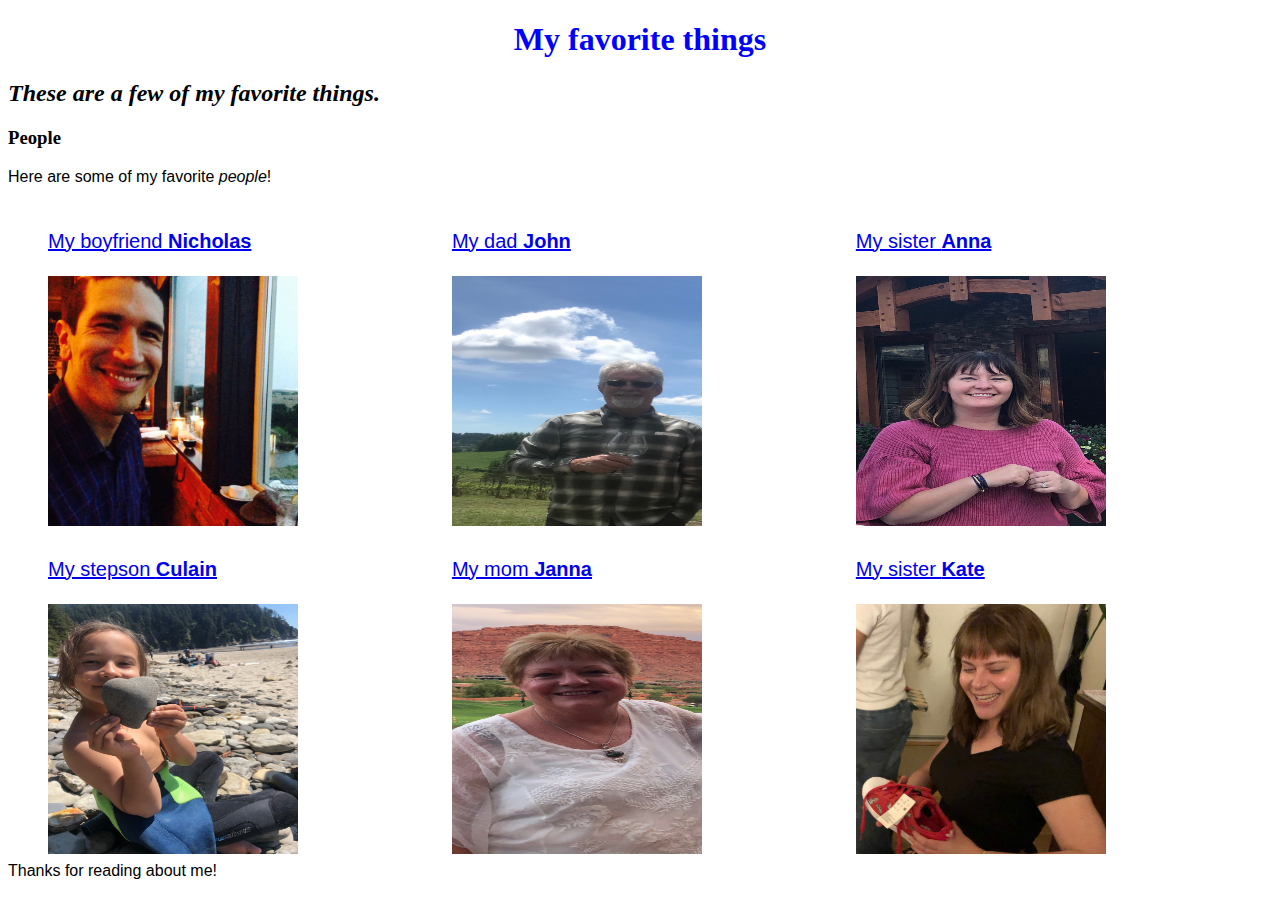
<file: index.html>
<!DOCTYPE html>
<html>
  <head>
    <link href="css/styles.css" rel="stylesheet" type="text/css">
    <title>My favorite things</title>
  </head>
  <body>
    <h1>My favorite things</h1>
    <h2>These are a few of my favorite things.</h2>

    <h3>People</h3>
    <p>Here are some of my favorite <em>people</em>!</p>
    <ul>
      <div class="column">
        <li>
          <a href="http://www.example.com/christopher.html">
            <p>My boyfriend <strong>Nicholas</strong></p>
            <img src="img/Nick.jpeg" class="medium" alt="A photo of Nicholas." />
          </a>
        </li>
        <li>
          <a href="http://www.example.com/christopher.html">
            <p>My stepson <strong>Culain</strong></p>
            <img src="img/Culain.jpeg" class="medium" alt="A photo of Culain." />
          </a>
        </li>
      </div>
      <div class="column"> 
        <li>
          <a href="http://www.example.com/steve.html">
            <p>My dad <strong>John</strong></p>
            <img src="img/John.jpeg" class="medium" alt="A photo of John." />
          </a>
        </li>
        <li>
          <a href="http://www.example.com/carol.html">
            <p>My mom <strong>Janna</strong></p>
            <img src="img/Janna.jpeg" class="medium" alt="A photo of Janna." />
          </a>
        </li>
      </div>
      <div class="column">
        <li>
          <a href="http://www.example.com/jessica.html">
            <p>My sister <strong>Anna</strong></p>
            <img src="img/Anna.jpeg" class="medium" alt="A photo of Anna." />
          </a>
        </li>
        <li>
          <a href="http://www.example.com/candy.html">
            <p>My sister <strong>Kate</strong></p>
            <img src="img/Kate.jpeg" class="medium" alt="A photo of Kate." />
          </a>
        </li>
      </div>
    </ul>
    <p>Thanks for reading about me!</p>
  </body>
</html>
</file>
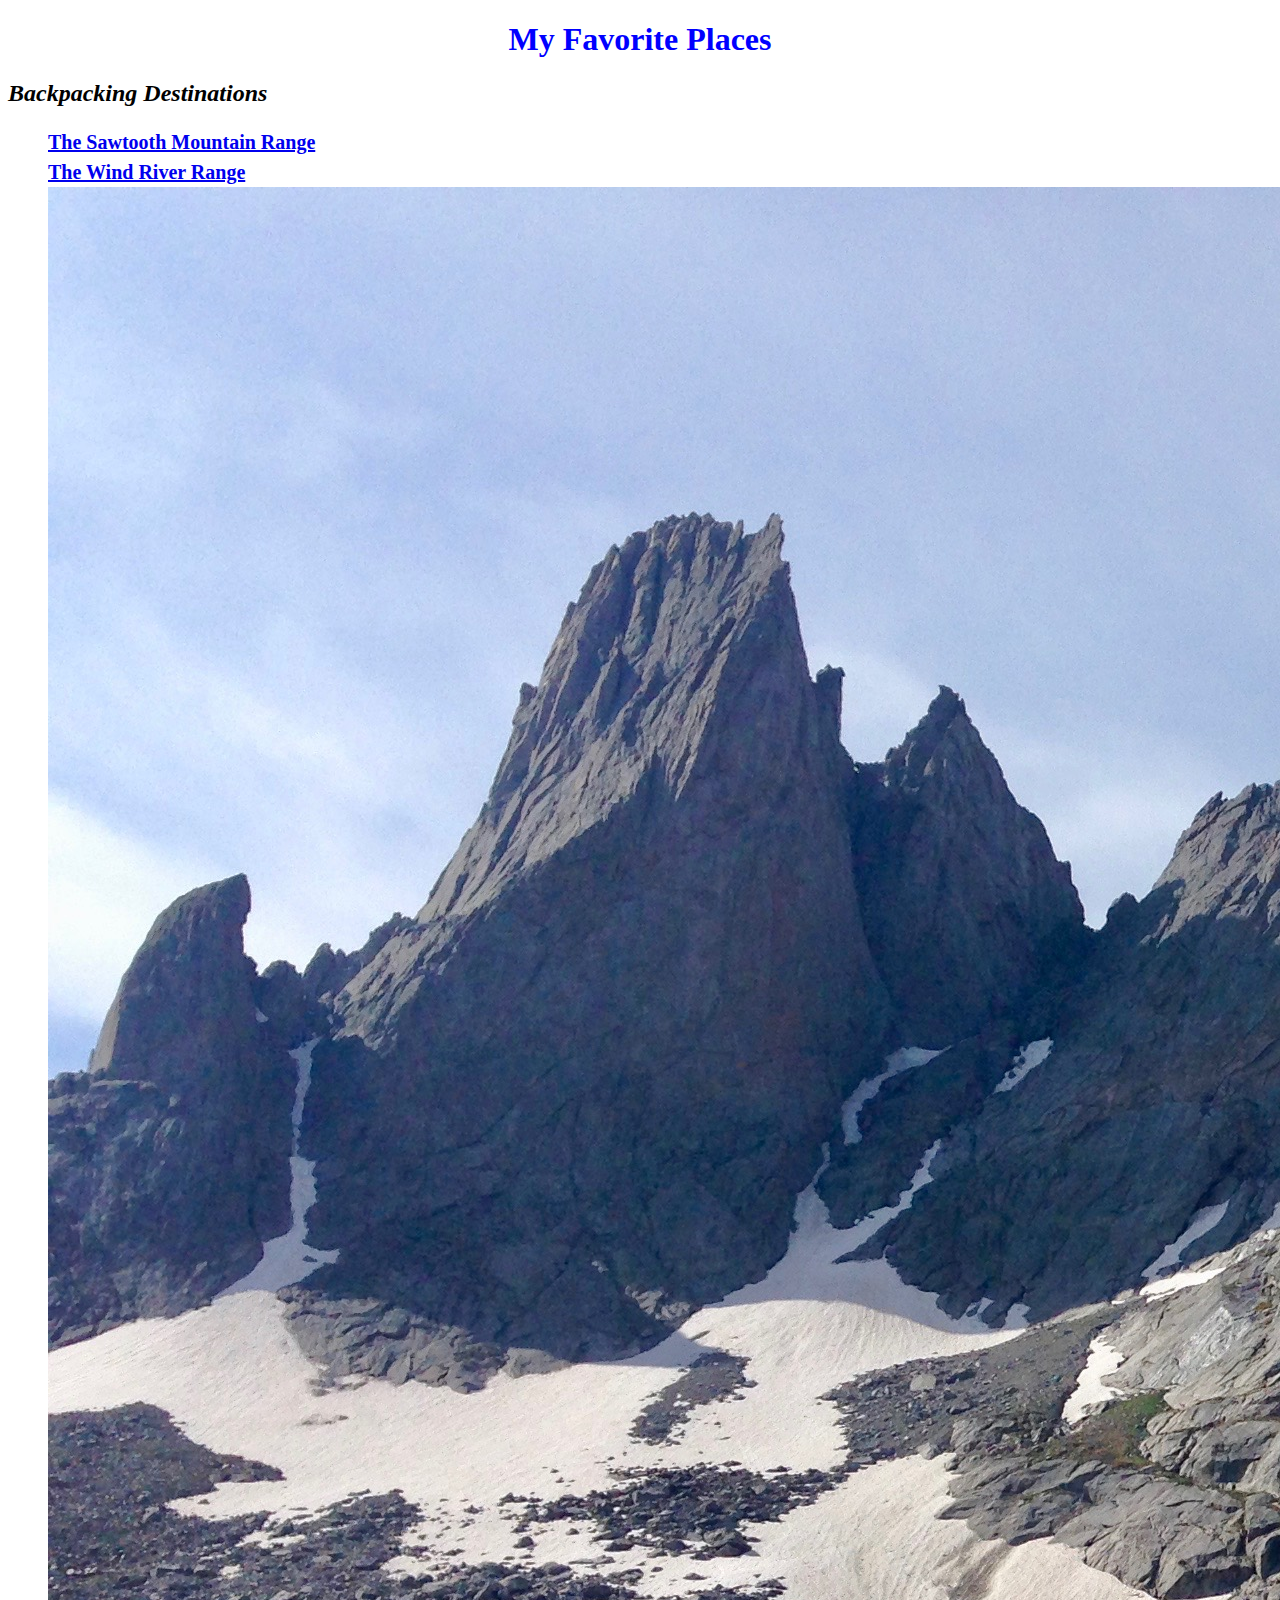
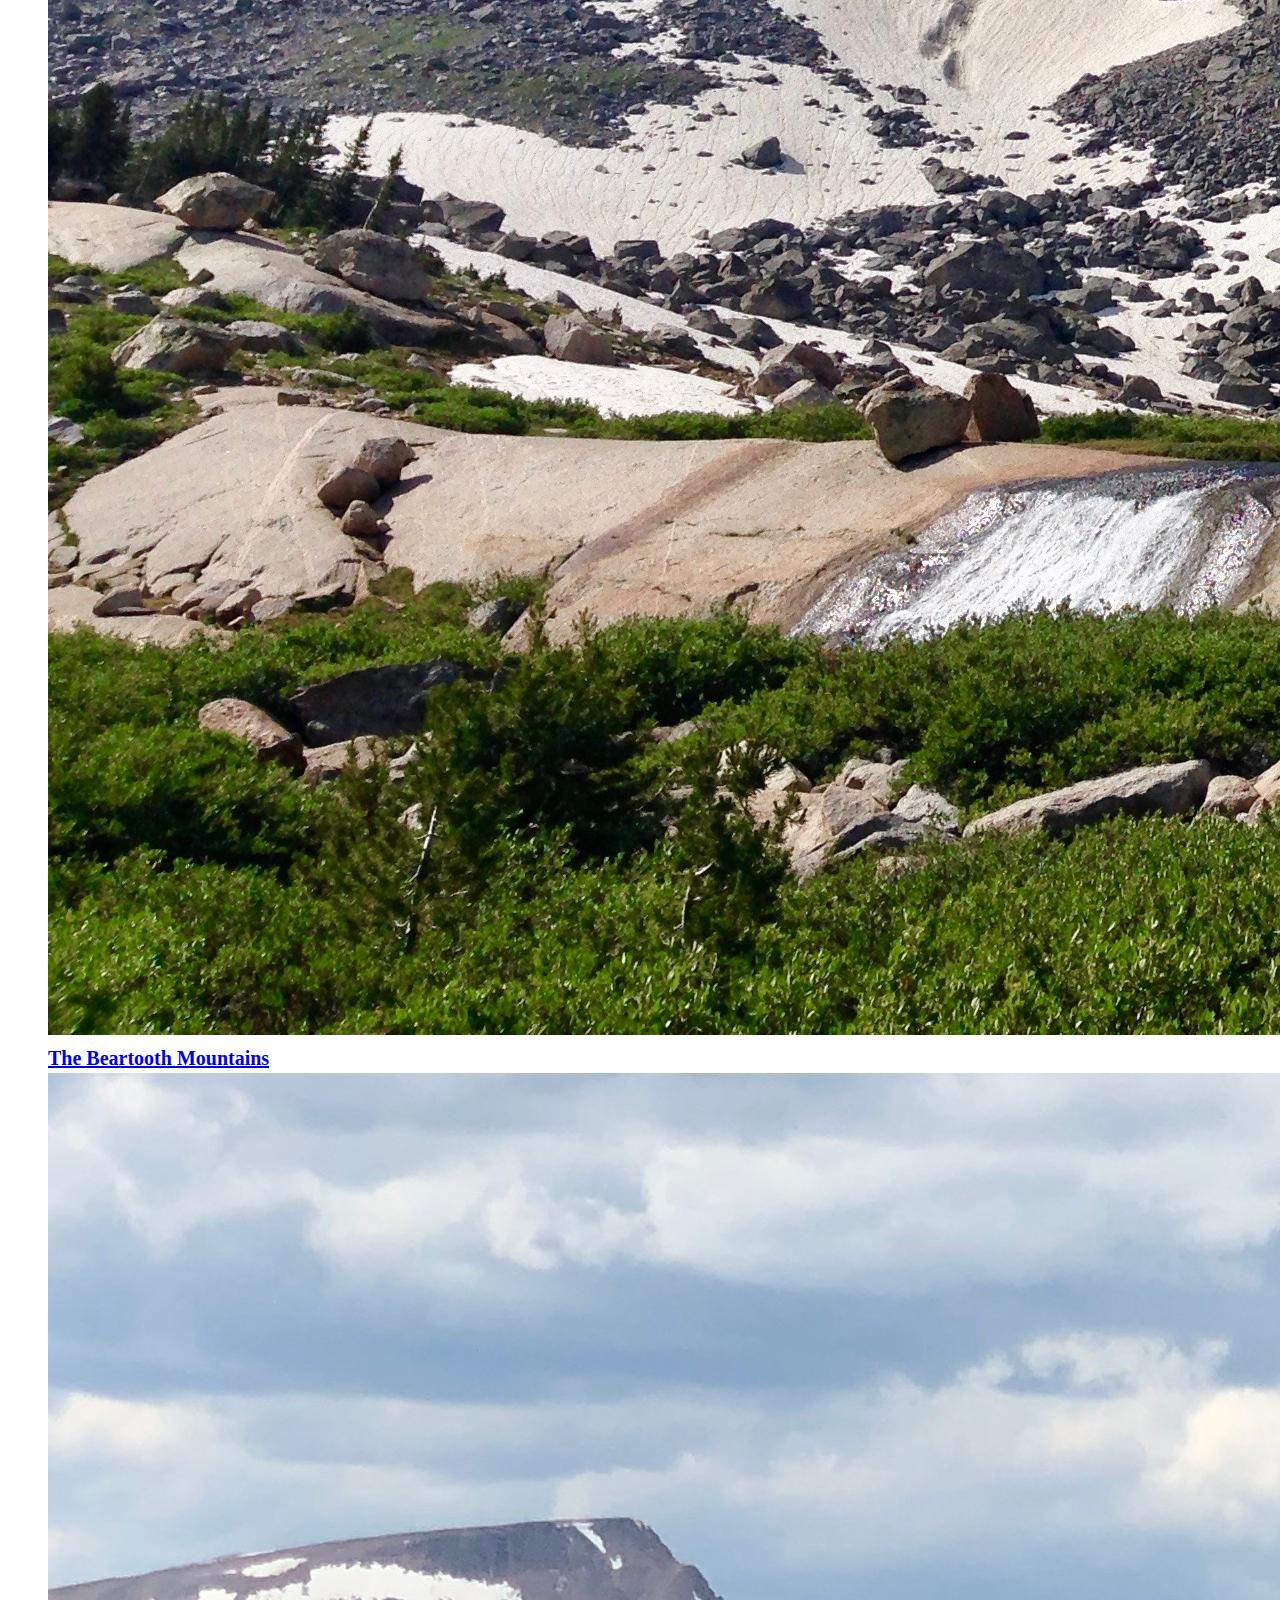
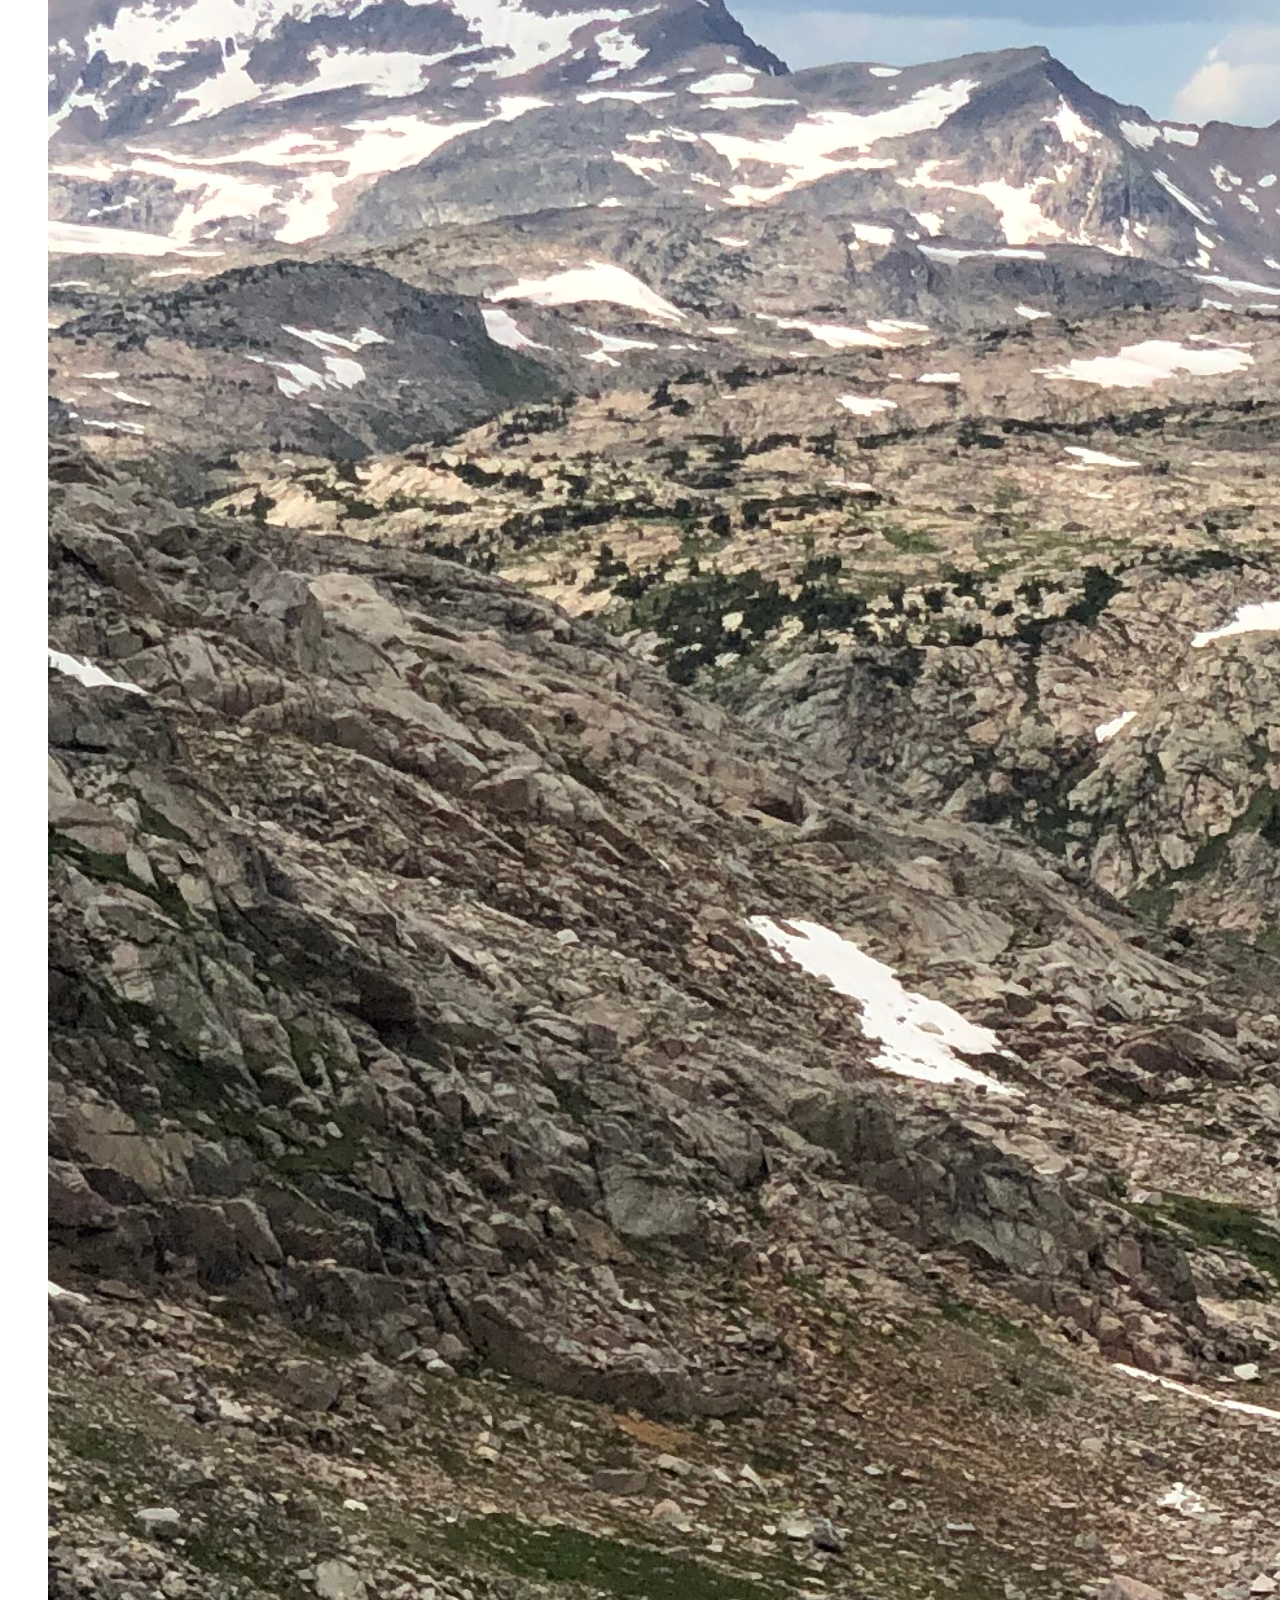
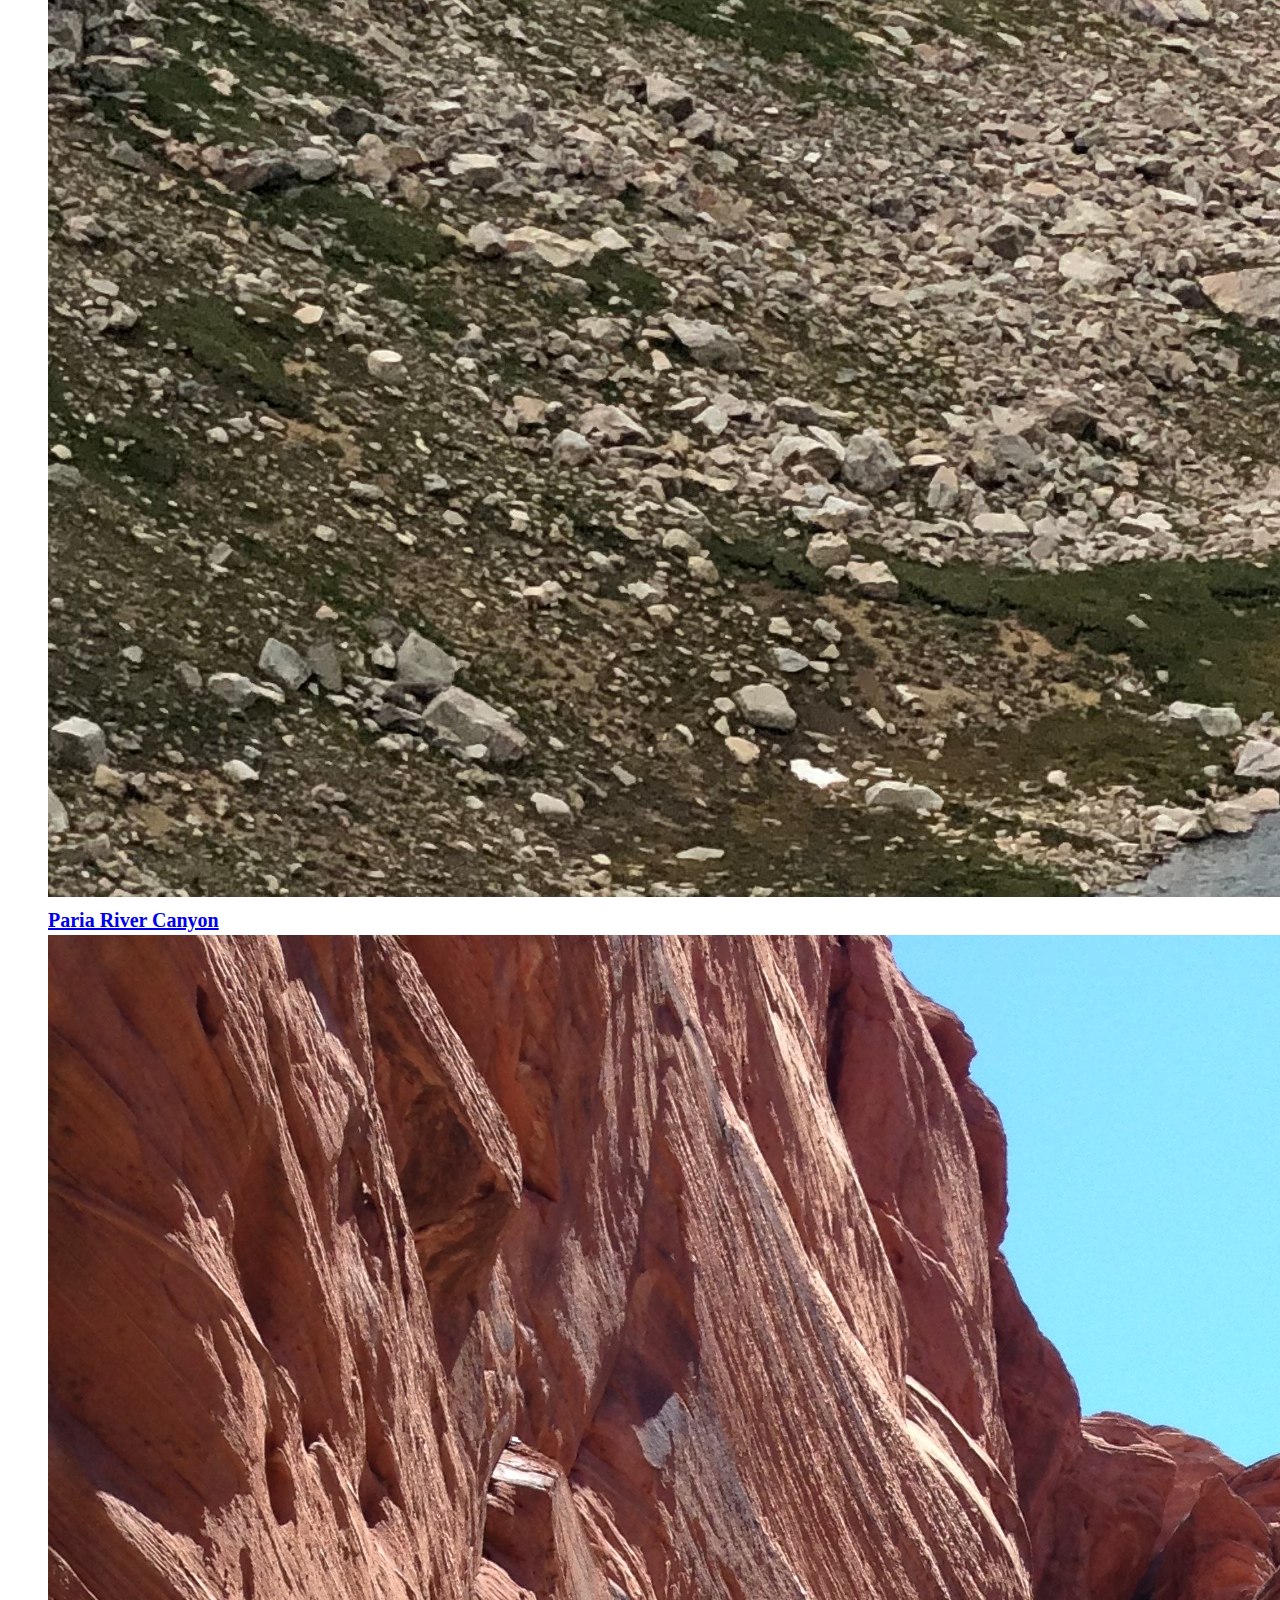
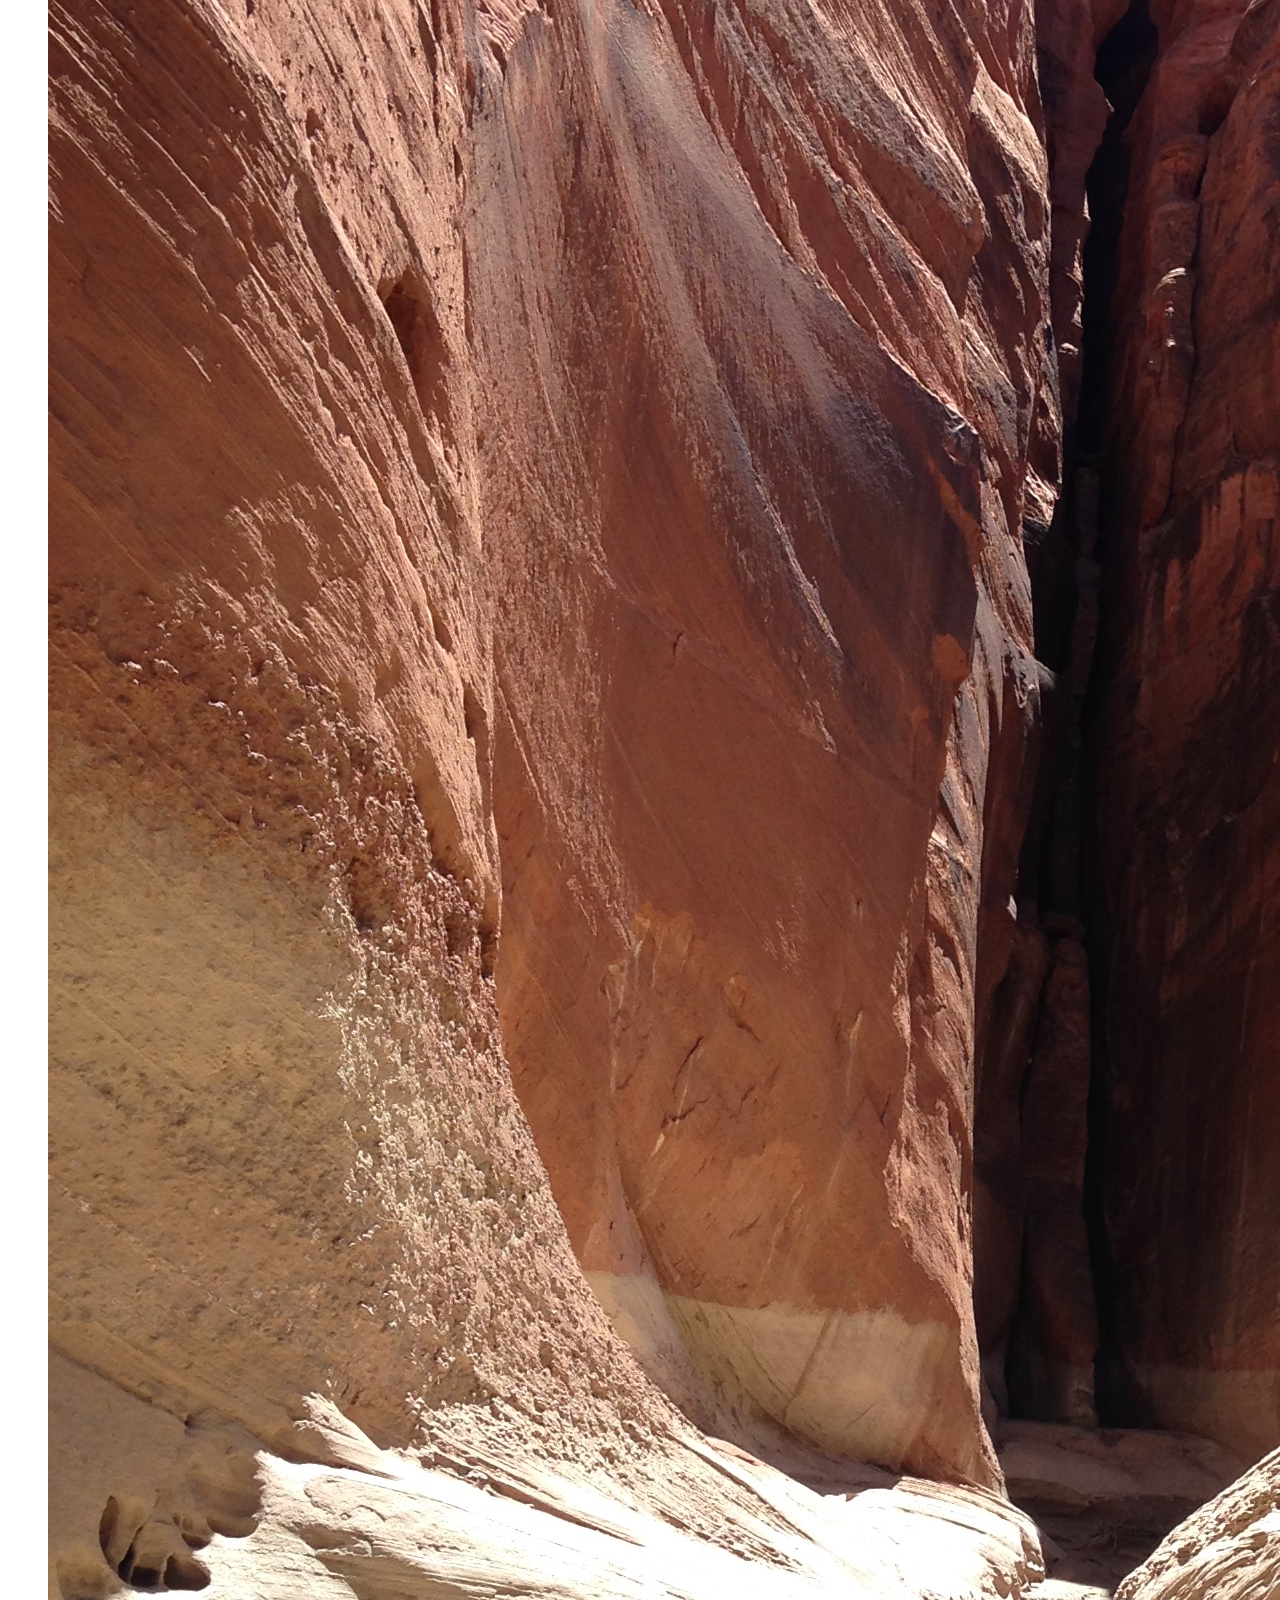
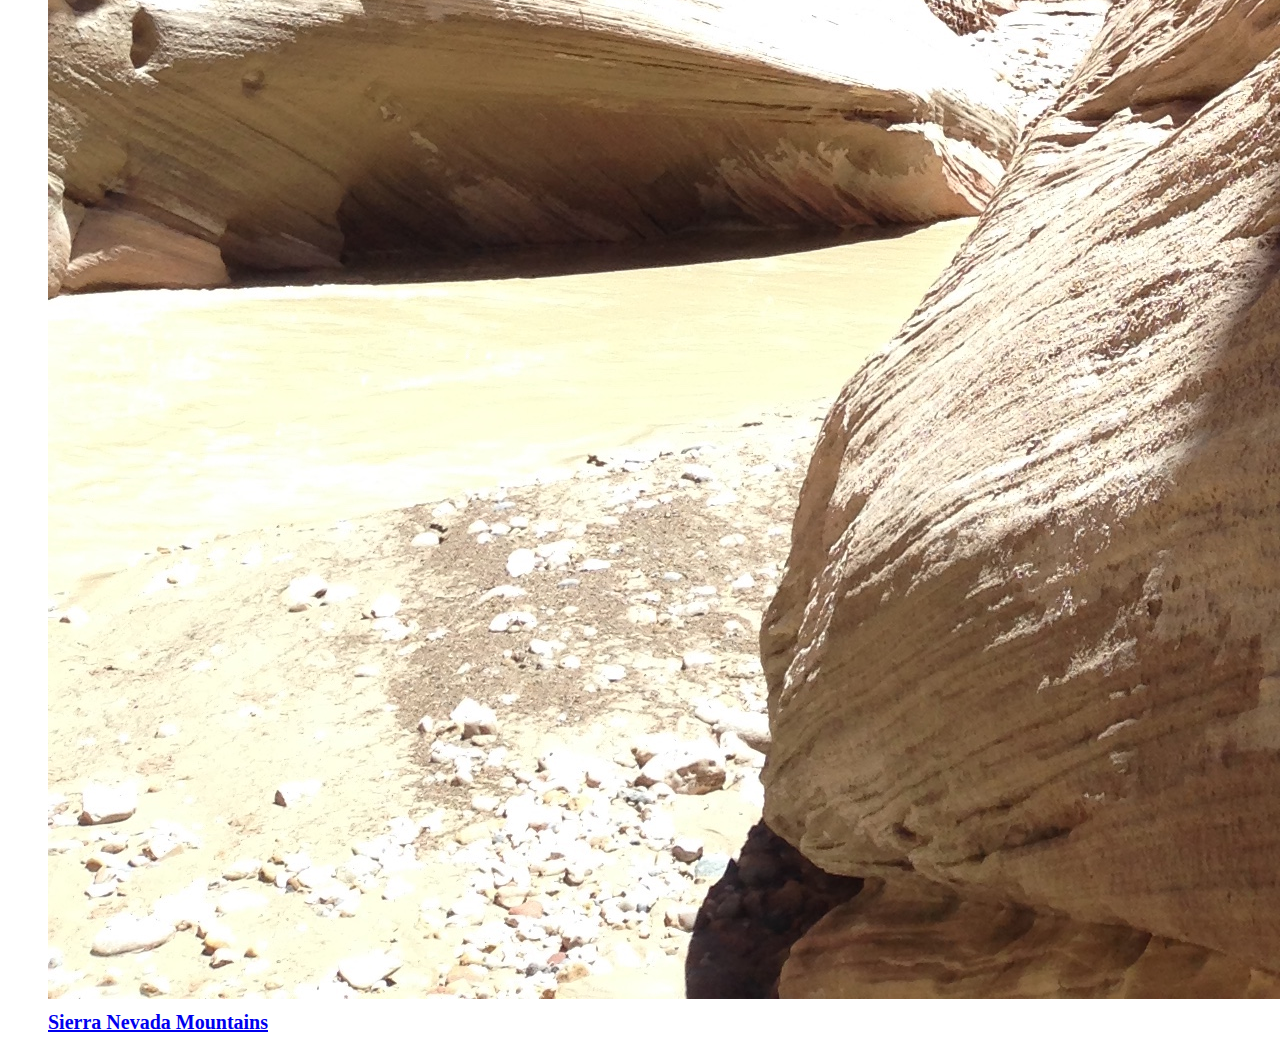
<file: favorite-places.html>
<!DOCTYPE html>
<html>
  <head>
    <link href="css/styles.css" rel="stylesheet" type="text/css">
    <title>My Favorite Places</title>
  </head>
  <body>
    <h1>My Favorite Places</h1>
    <h2>Backpacking Destinations</h2>
      <ul>
       <li>
         <a href="https://en.wikipedia.org/wiki/Sawtooth_Range_(Idaho)">
        <strong>The Sawtooth Mountain Range</strong>
        </a>
       </li> 
       <li>
         <a href="https://en.wikipedia.org/wiki/Wind_River_Range">
        <strong>The Wind River Range</strong>
        <img src="img/Winds.jpeg" alt="Cirque of the Towers in the Wind River Mountains.">
        </a>
       </li>
       <li>
         <a href="https://en.wikipedia.org/wiki/Beartooth_Mountains">
          <strong>The Beartooth Mountains</strong>
          <img src="img/Beartooths.jpeg" alt="Beartooth Mountains">
        </a>
       </li>
       <li>
         <a href="https://en.wikipedia.org/wiki/Paria_River">
          <strong>Paria River Canyon</strong>
          <img src="img/Paria.jpeg" alt="Paria River Canyon">
        </a>
       </li>
       <li>
         <a href="https://en.wikipedia.org/wiki/Sierra_Nevada_(U.S.)">
          <strong>Sierra Nevada Mountains</strong>
        </a>
       </li>
      </ul>

  </body>
</html>
</file>
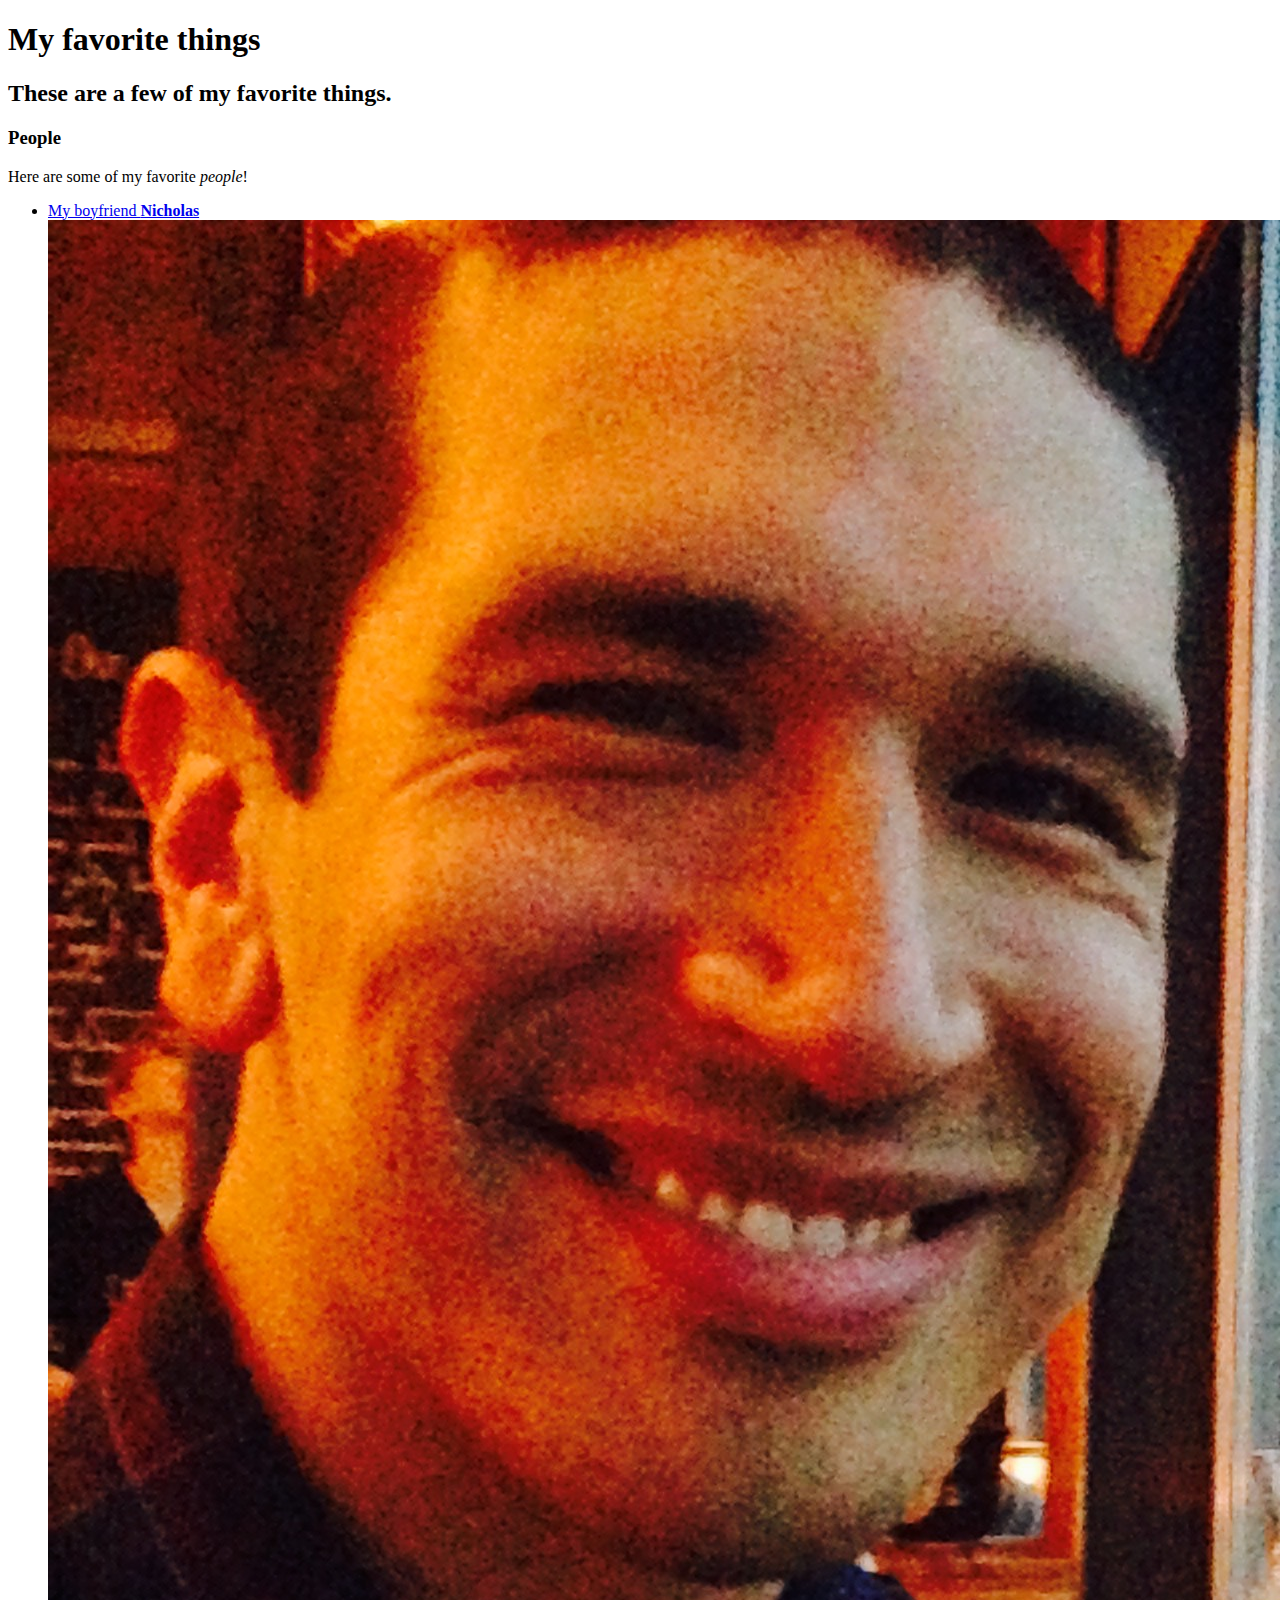
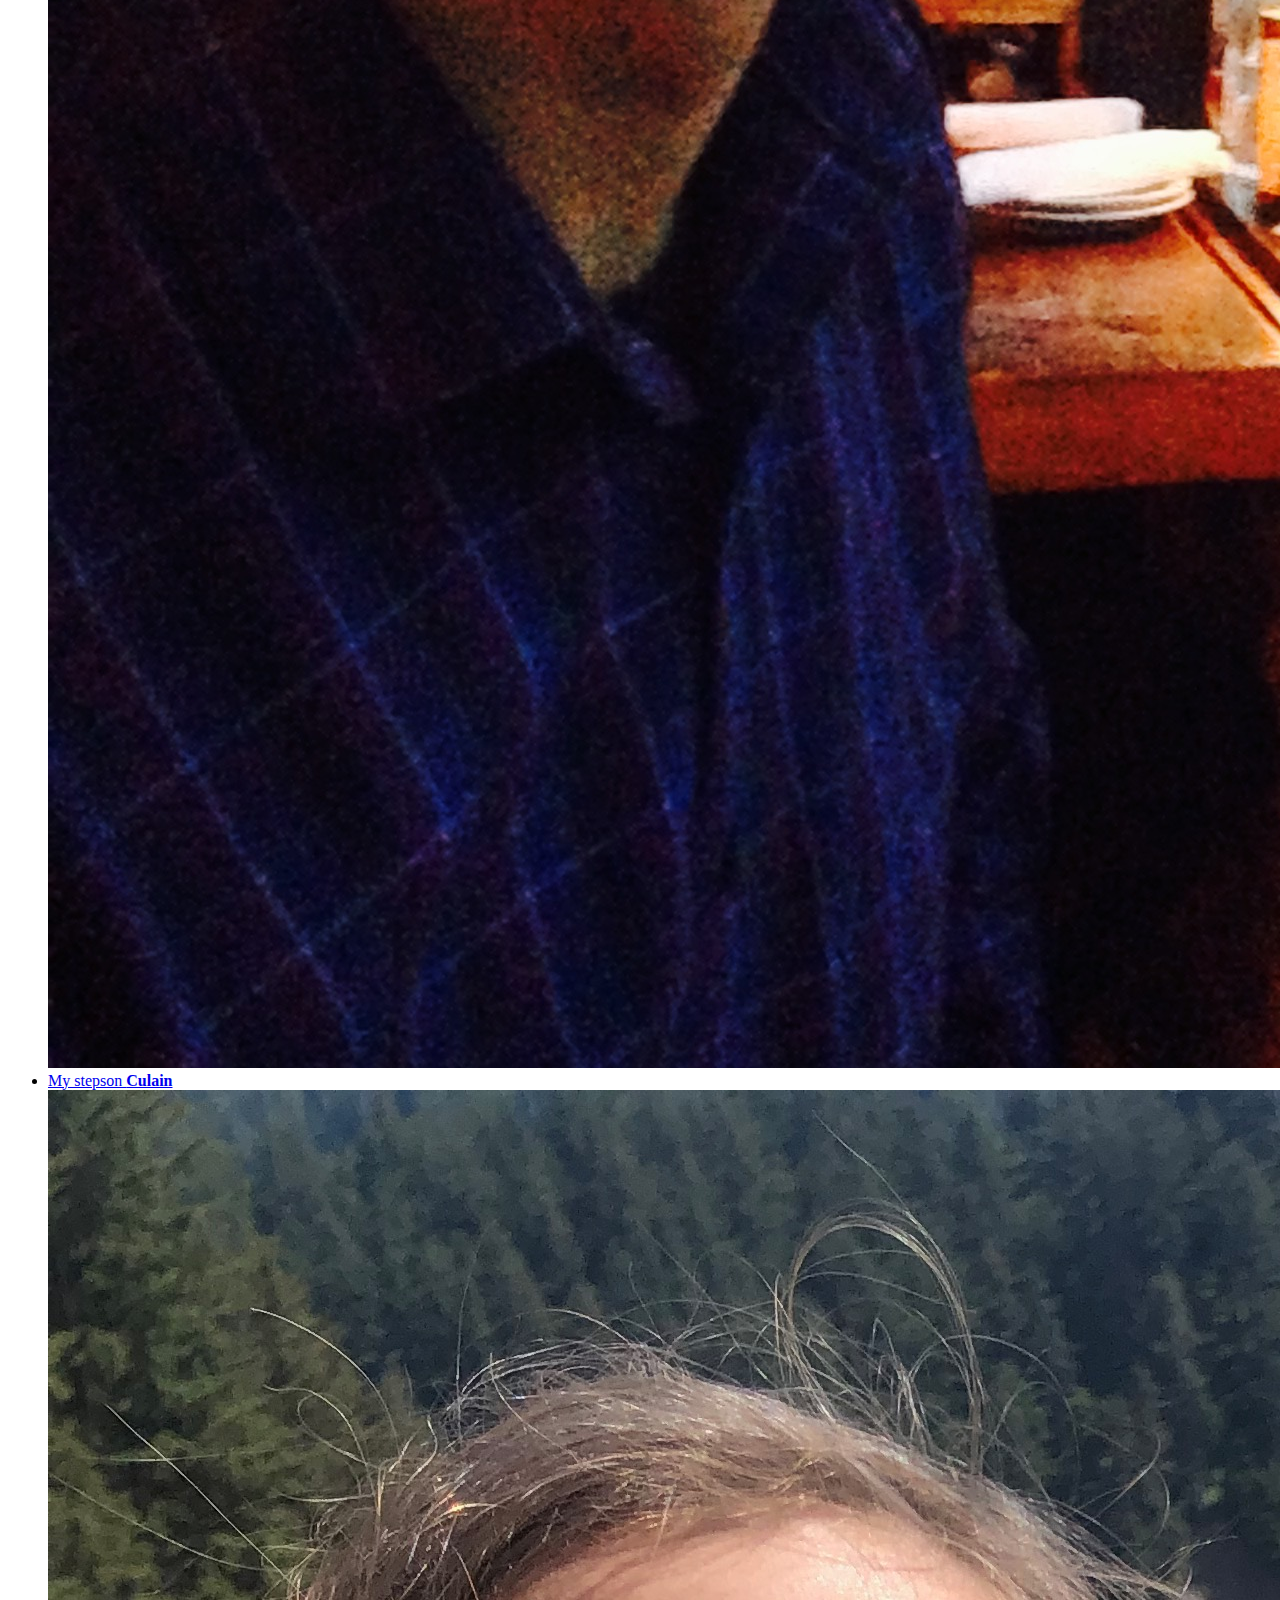
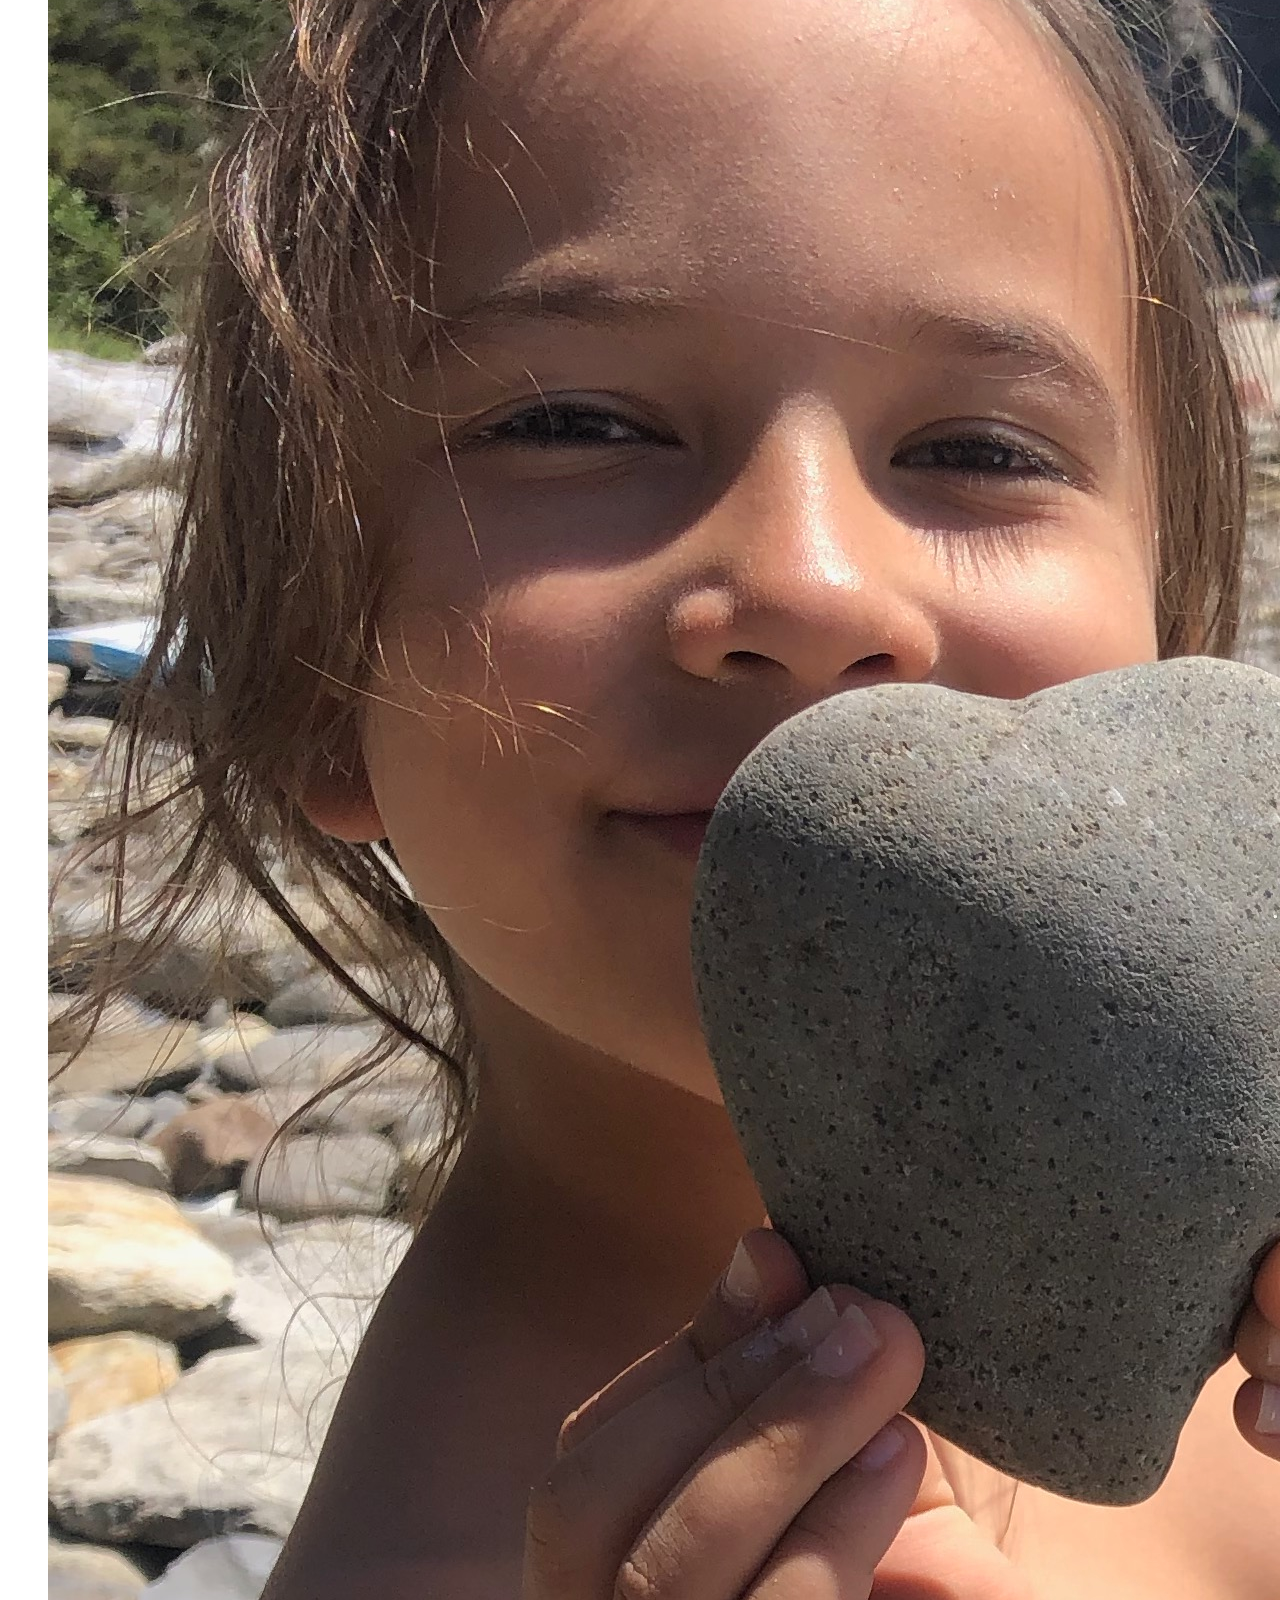
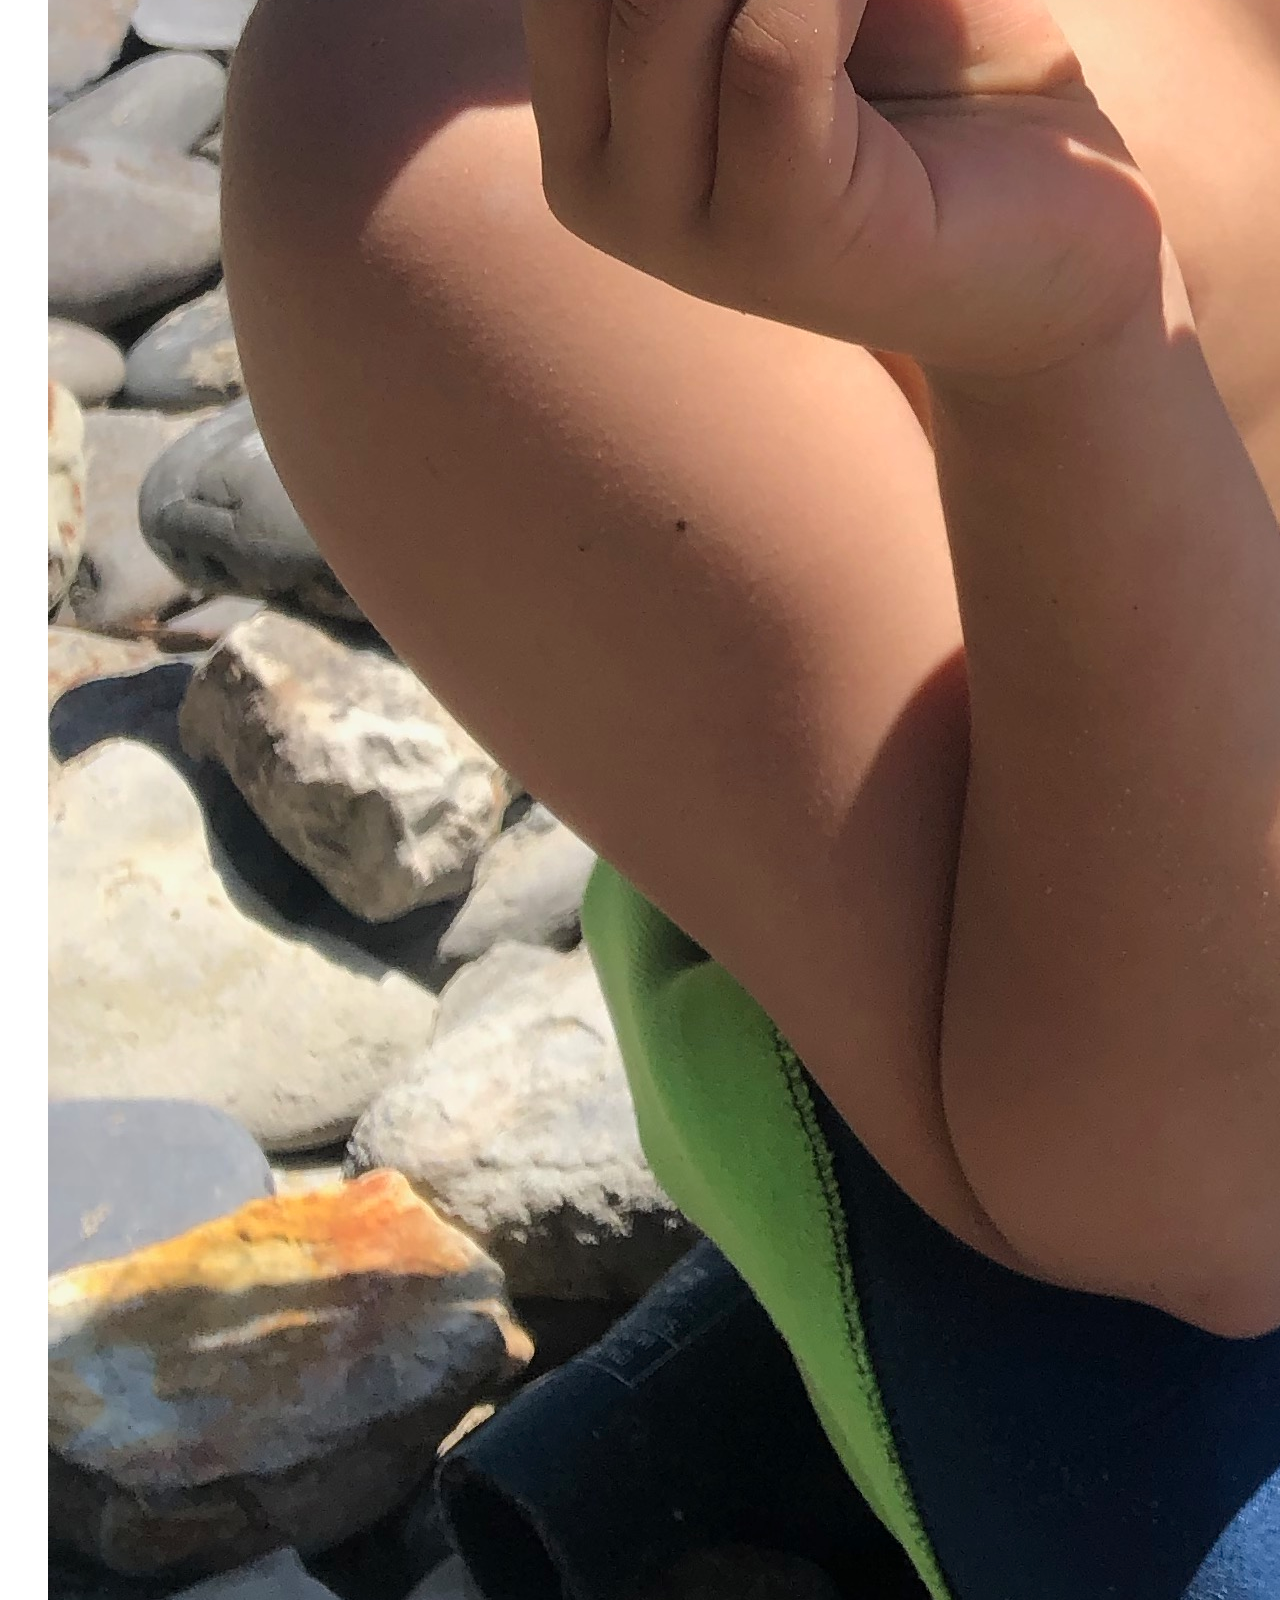
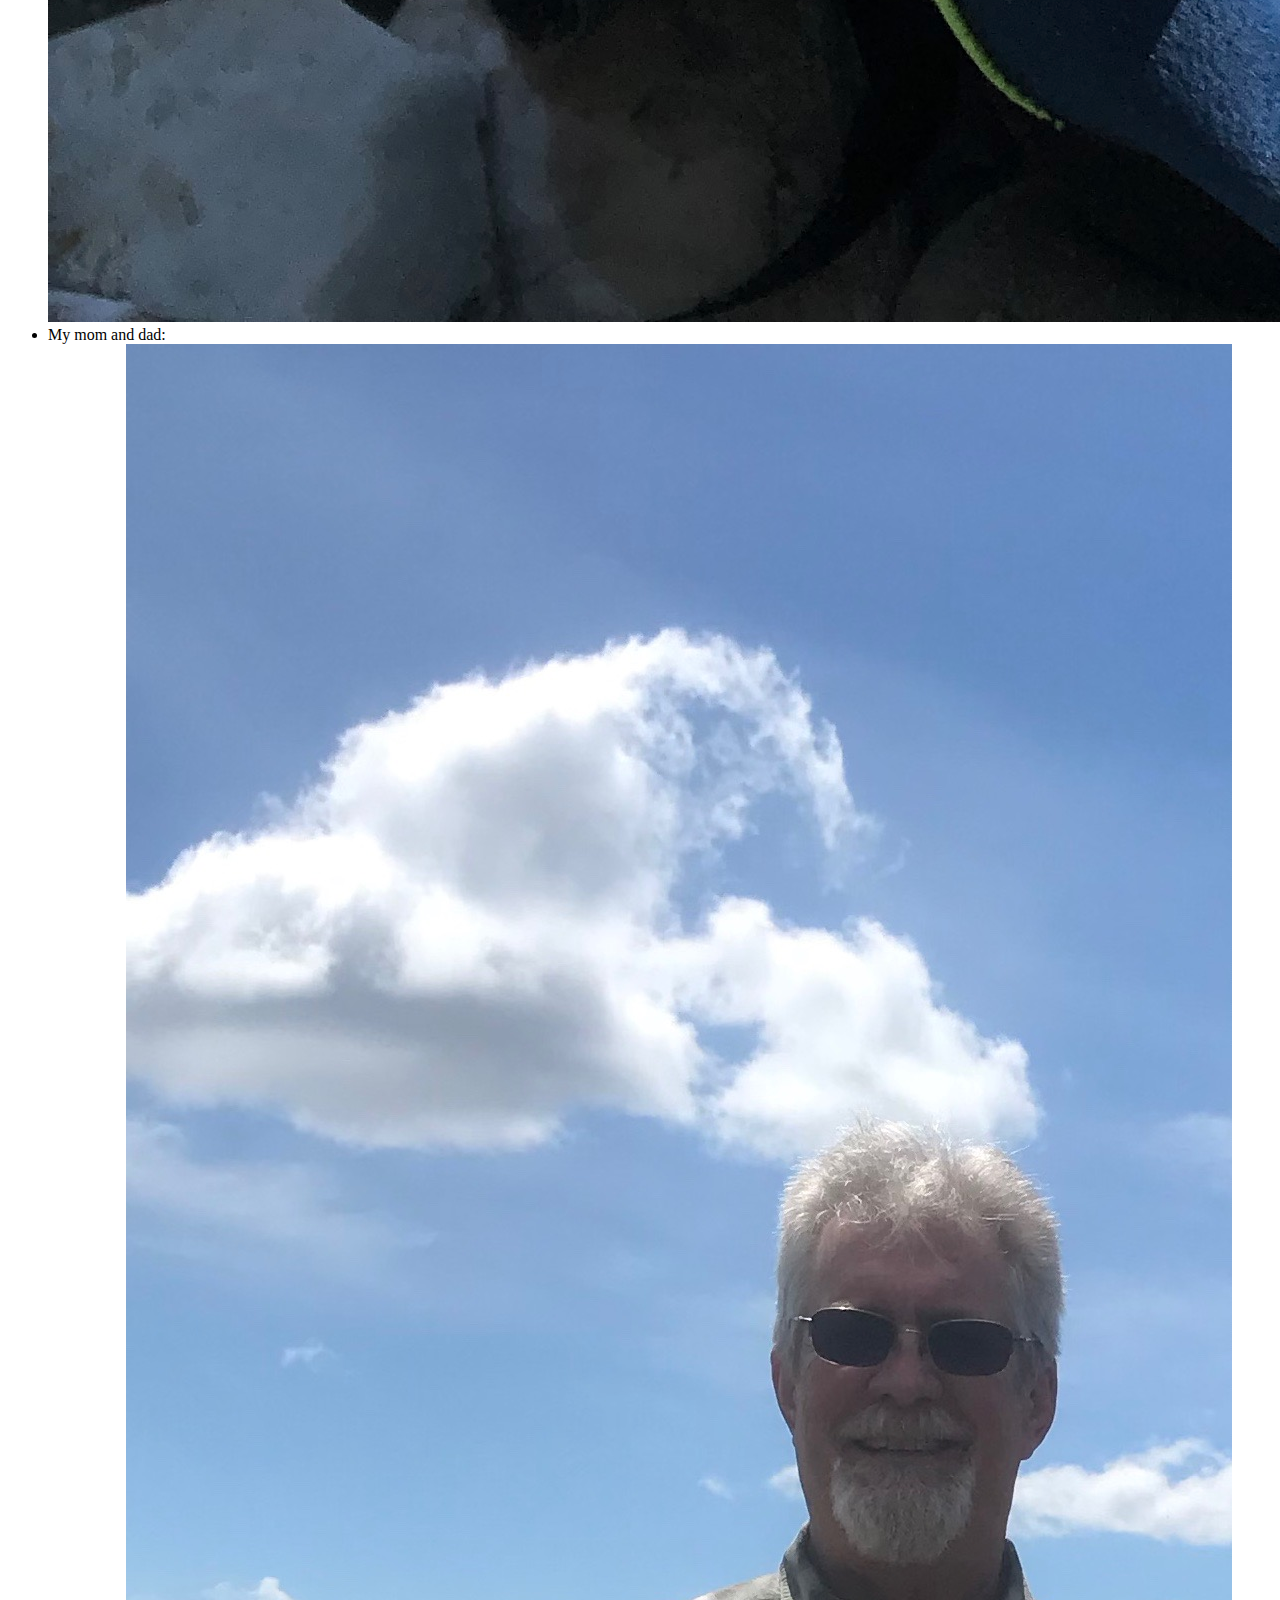
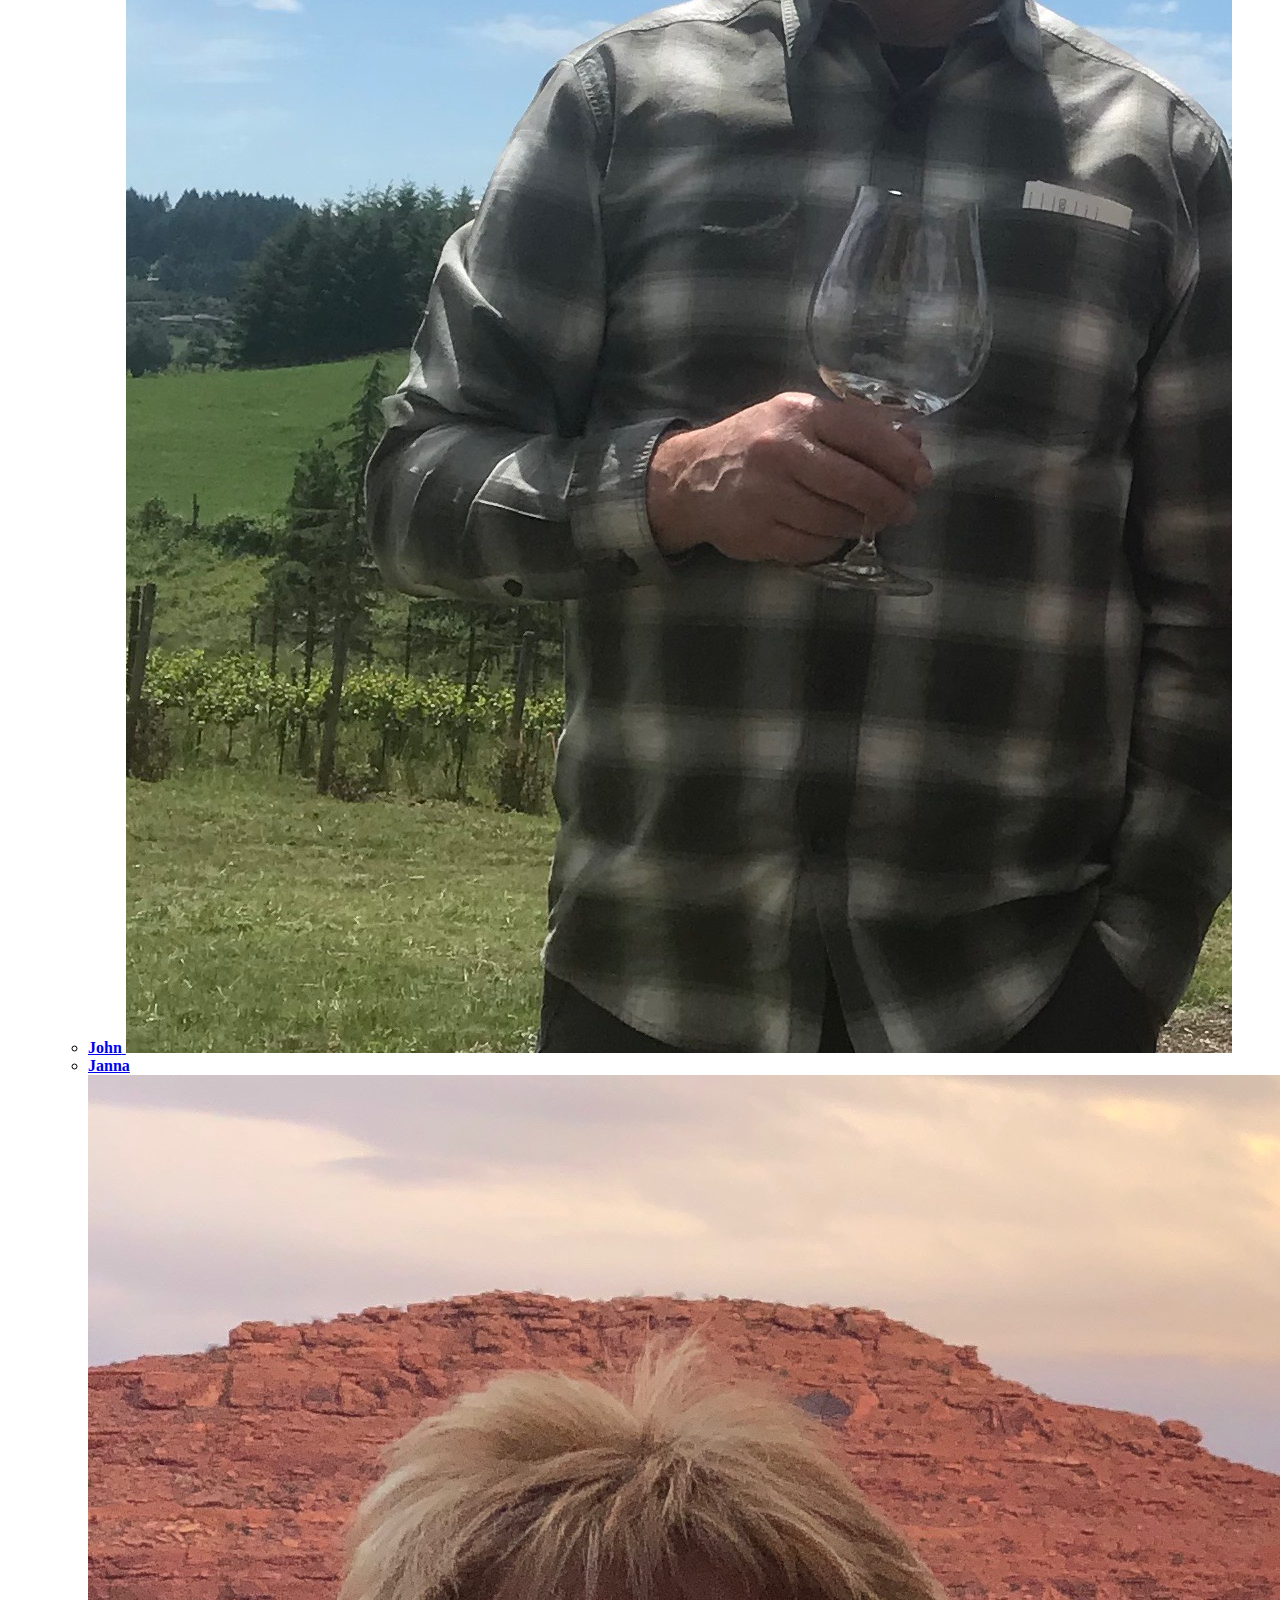
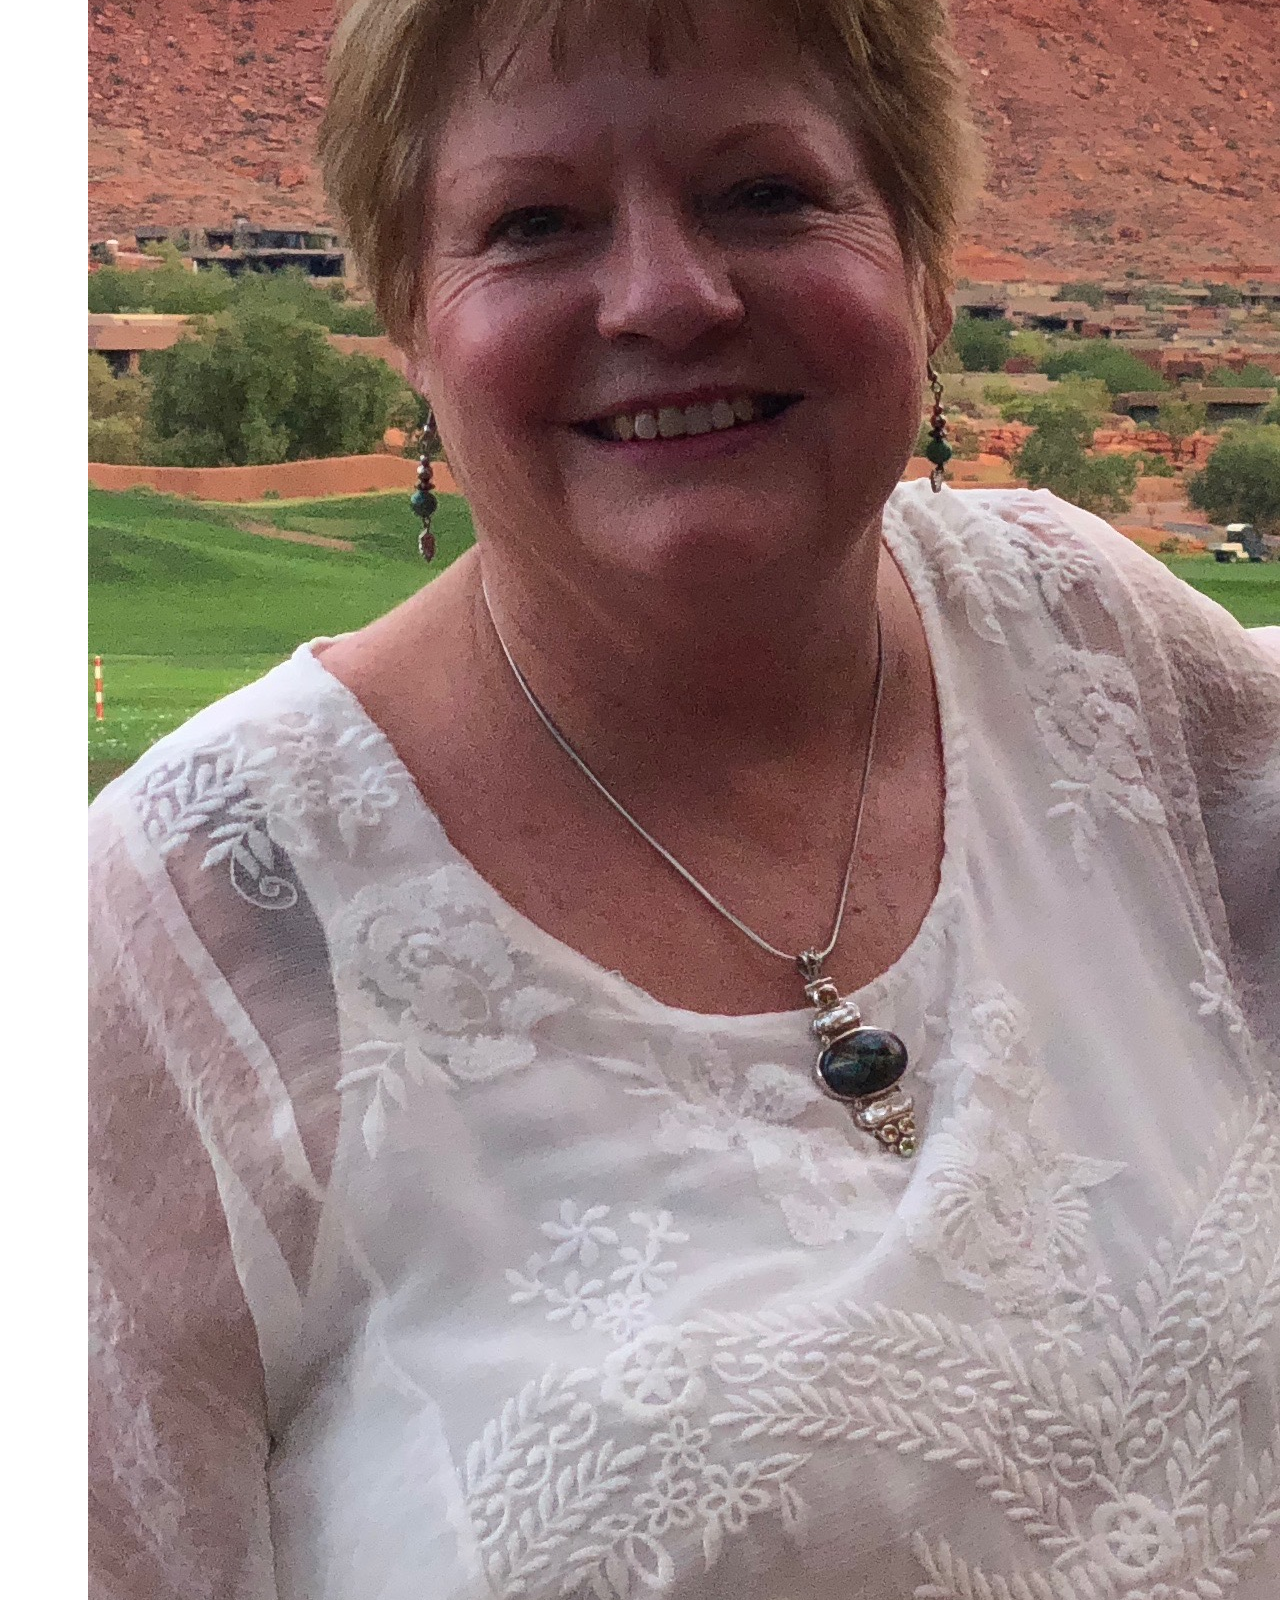
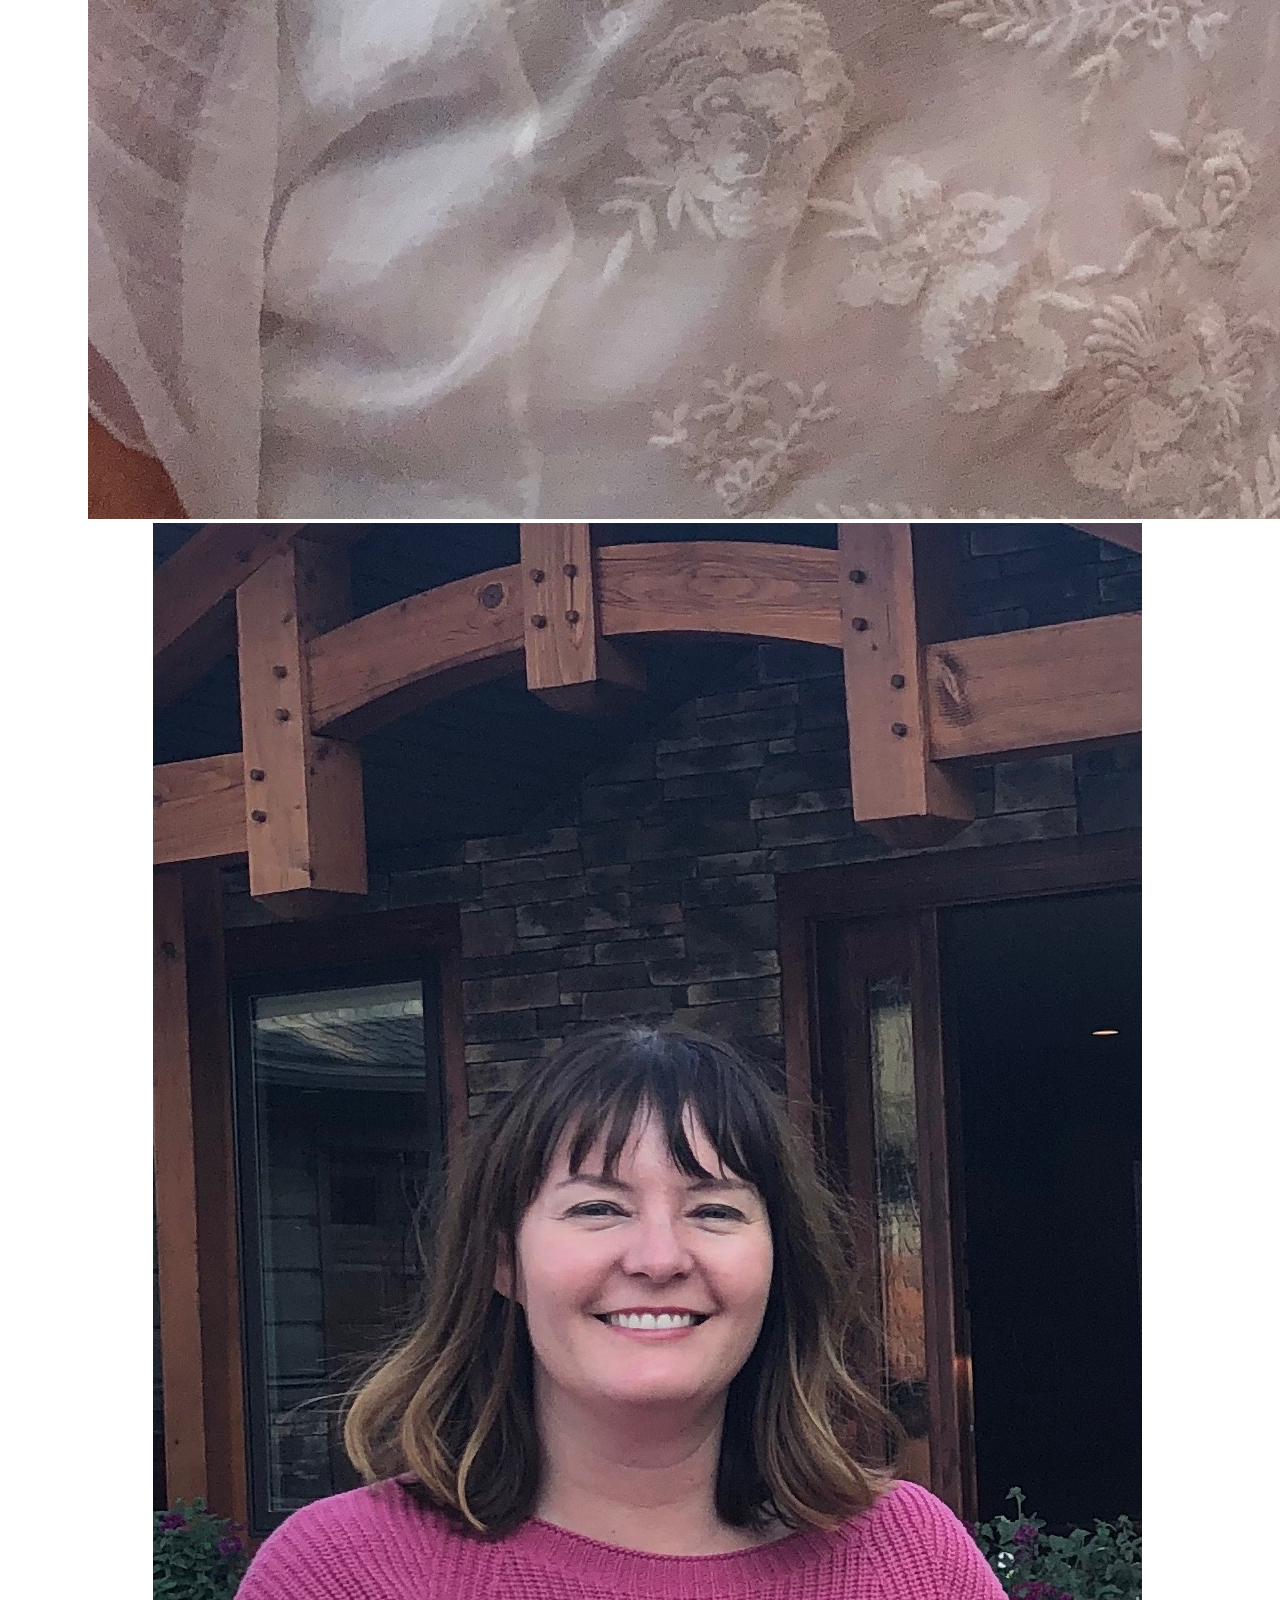
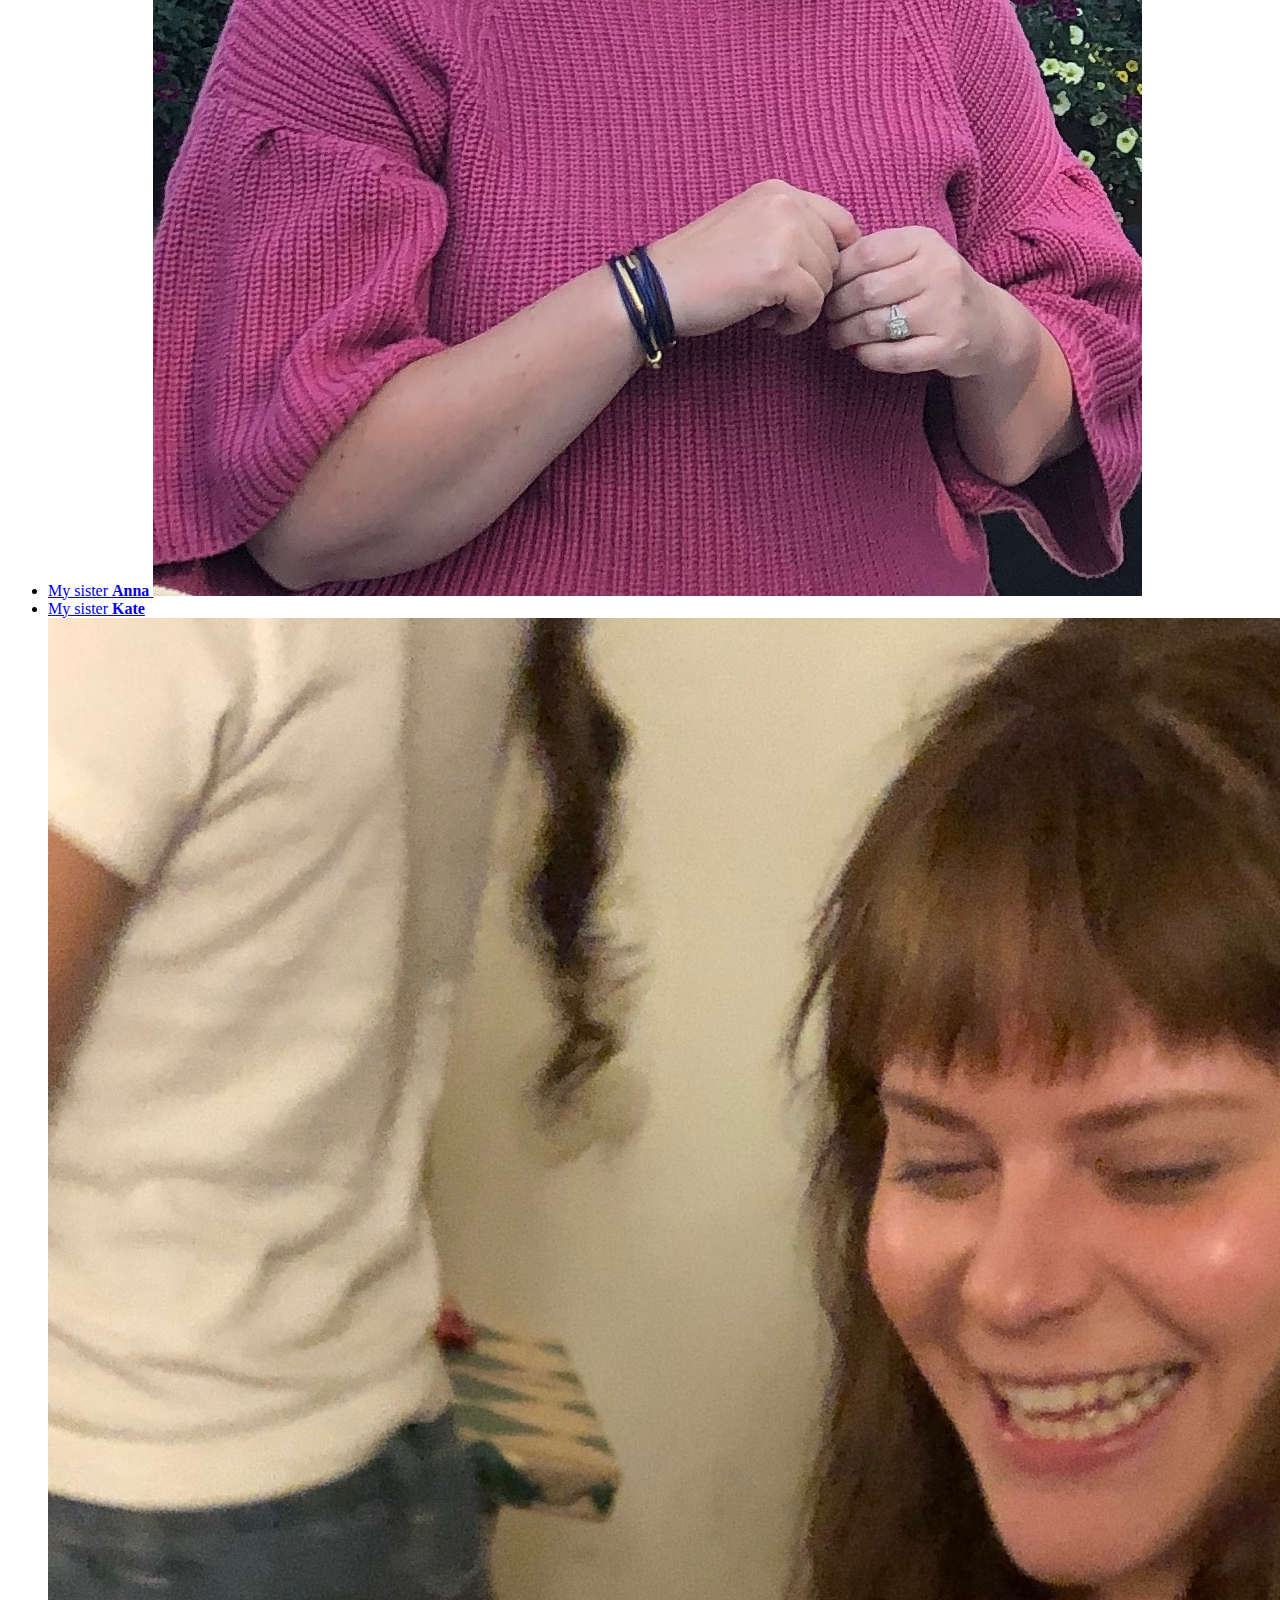
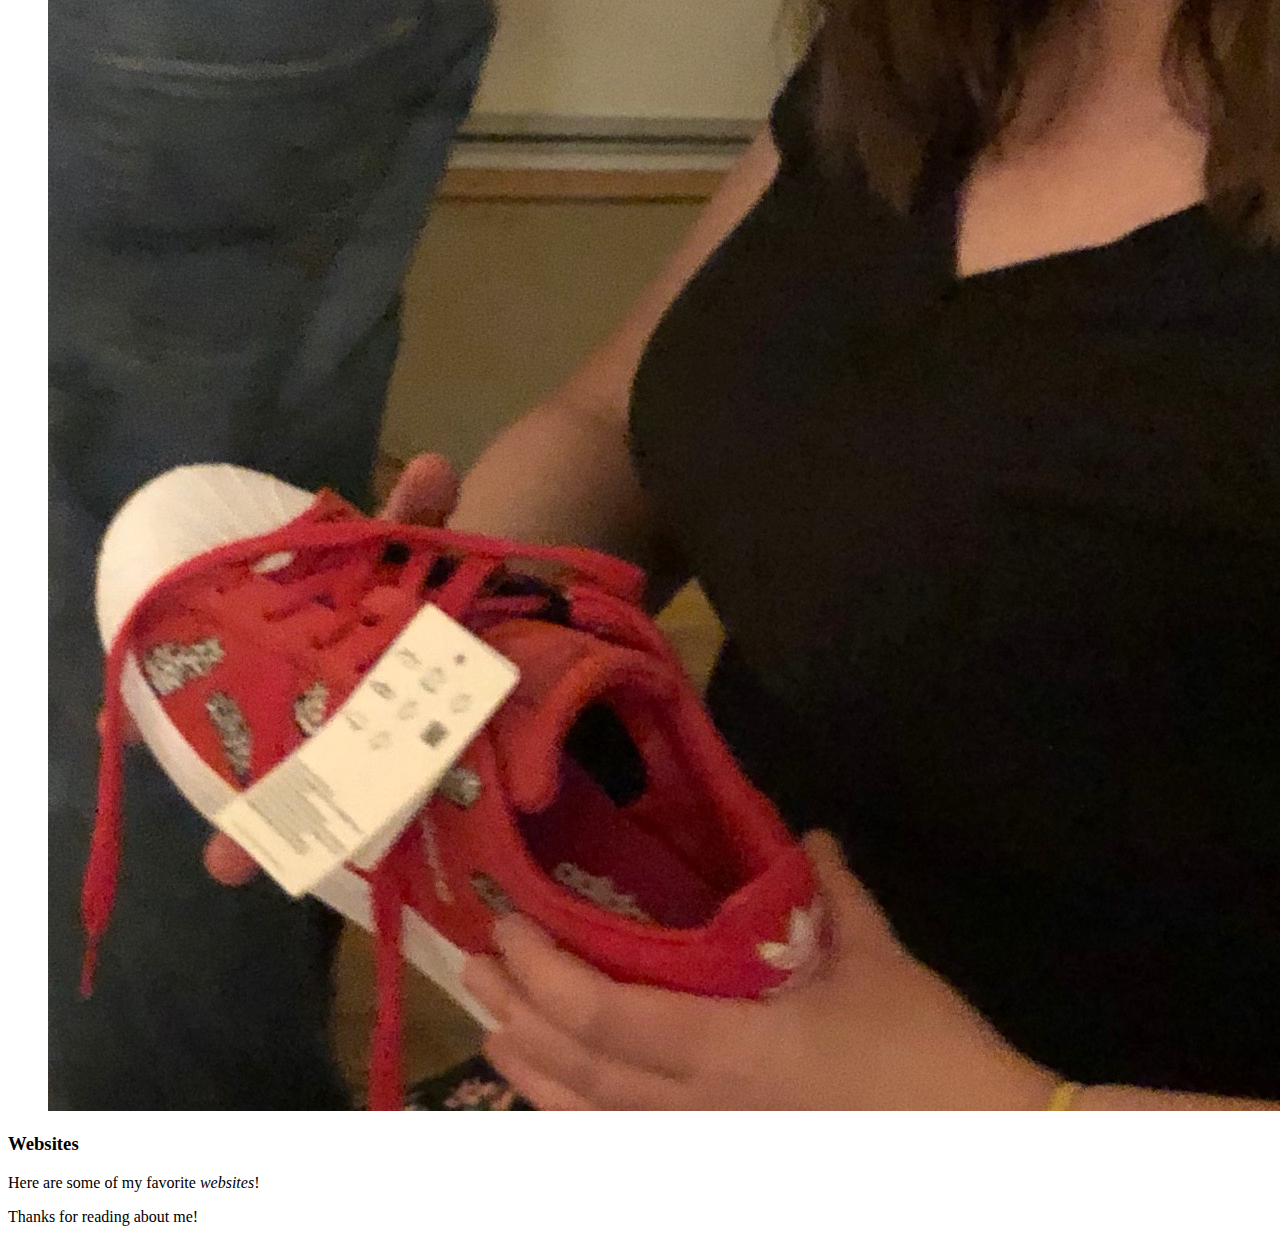
<file: favorite-things.html>
<!DOCTYPE html>
<html>
  <head>
    <title>My favorite things</title>
  </head>
  <body>
    <h1>My favorite things</h1>
    <h2>These are a few of my favorite things.</h2>

    <h3>People</h3>
    <p>Here are some of my favorite <em>people</em>!</p>
    <ul>
      <li>
        <a href="http://www.example.com/christopher.html">
          My boyfriend <strong>Nicholas</strong>
          <img src="img/Nick.jpeg" alt="A photo of Nicholas.">
        </a>
      </li>
      <li>
          <a href="http://www.example.com/christopher.html">
            My stepson <strong>Culain</strong>
            <img src="img/Culain.jpeg" alt="A photo of Culain.">
          </a>
        </li>
      <li>
        My mom and dad:
        <ul>
          <li>
            <a href="http://www.example.com/steve.html">
              <strong>John</strong>
              <img src="img/John.jpeg" alt="A photo of John.">
            </a>
          </li>
          <li>
            <a href="http://www.example.com/carol.html">
              <strong>Janna</strong>
              <img src="img/Janna.jpeg" alt="A photo of Janna.">
            </a>
          </li>
        </ul>
      </li>
      <li>
        <a href="http://www.example.com/jessica.html">
          My sister <strong>Anna</strong>
          <img src="img/Anna.jpeg" alt="A photo of Anna.">
        </a>
      </li>
      <li>
        <a href="http://www.example.com/candy.html">
          My sister <strong>Kate</strong>
          <img src="img/Kate.jpeg" alt="A photo of Kate.">
        </a>
      </li>
    </ul>

    <h3>Websites</h3>
    <p>Here are some of my favorite <em>websites</em>!</p>

    <p>Thanks for reading about me!</p>
  </body>
</html>
</file>
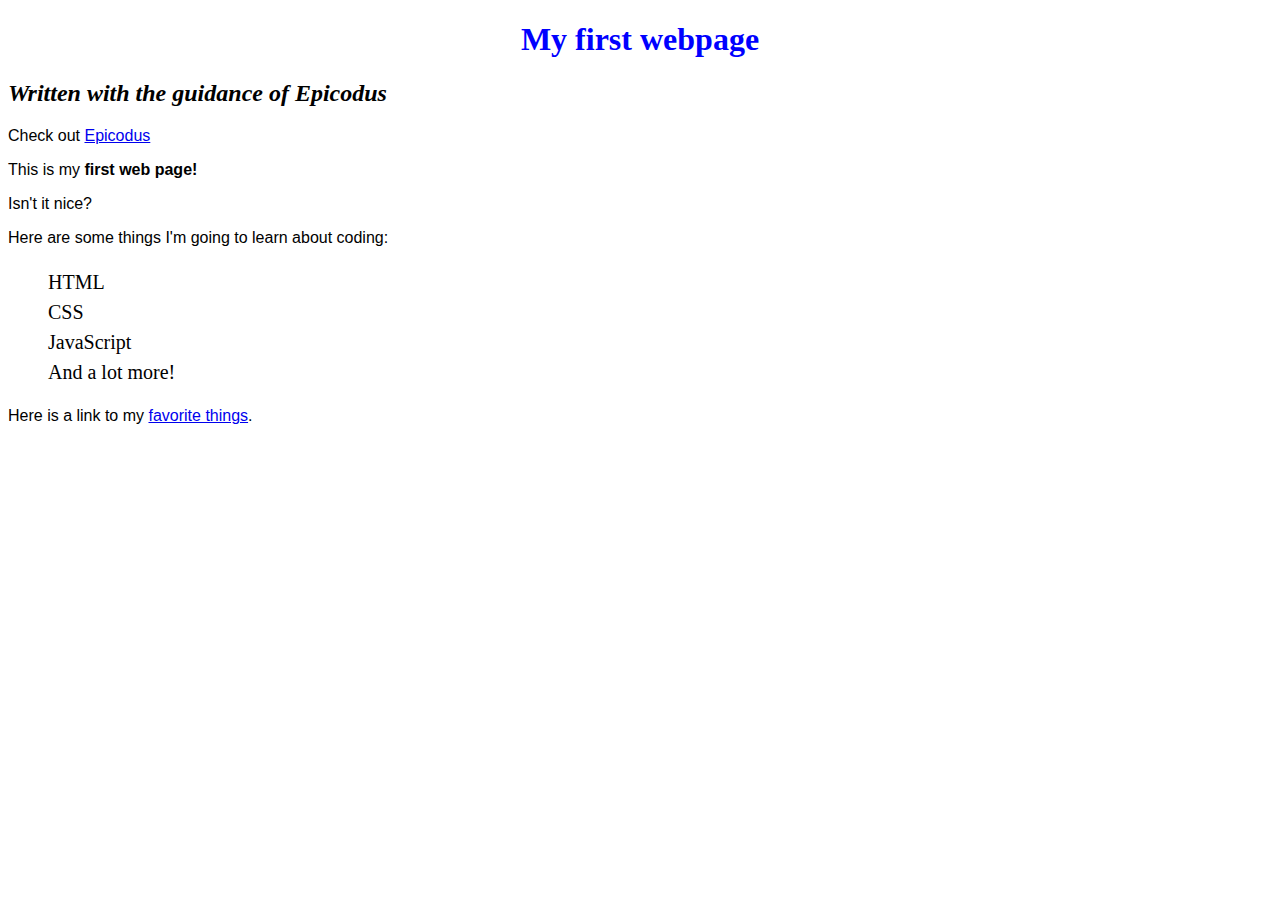
<file: my-first-webpage.html>
<!DOCTYPE html>
<html>
  <head>
    <link href="css/styles.css" rel="stylesheet" type="text/css">
    <title>Wep page #1!</title>
  </head>
  <body>
    <h1>My first webpage</h1>
    <h2>Written with the guidance of <em>Epicodus</em></h2>
    <p>Check out <a href="http://www.epicodus.com/">Epicodus</a></p>
    <p>This is my <strong>first web page!</strong></p>
    <p>Isn't it  nice?</p>

    <p>Here are some things I'm going to learn about coding:</p>
    <ul>
      <li>HTML</li>
      <li>CSS</li>
      <li>JavaScript</li>
      <li>And a lot more!</li>
    </ul>
    
    <p>Here is a link to my <a href="favorite-things.html">favorite things</a>.</p>
  </body>
</html>
</file>
<file: css/styles.css>
h1 {
  color: blue;
  text-align: center;
}

h2 {
  font-style: italic;
}

p {
  font-family: sans-serif;
}

ul {
  font-size: 20px;
  line-height: 30px;
  list-style-type: none;
}

img.small {
  width: 100px;
  height: 100px;
}

img.medium {
  width: 250px;
  height: 250px;
}

img.large {
  width: 500px;
  height: 500px;
}

.column {
  width: 33%;
  float: left;
}
</file>
